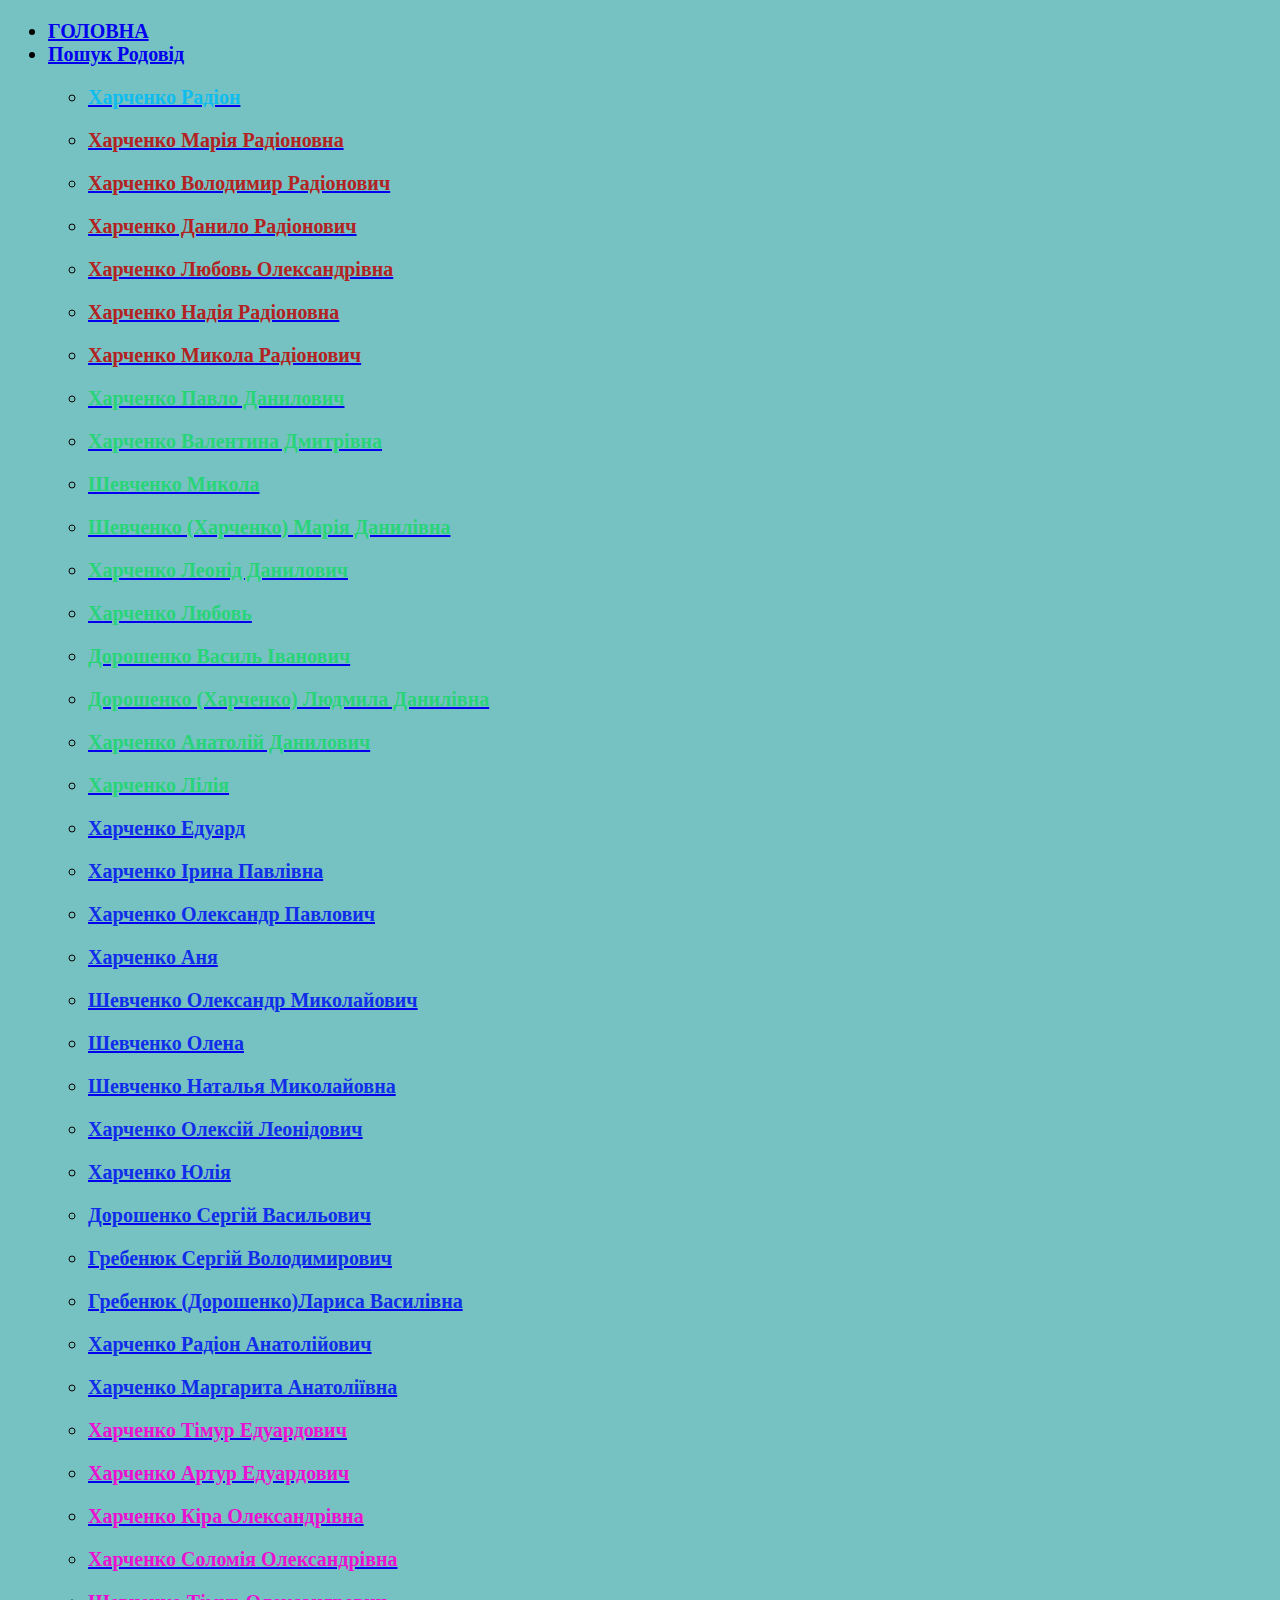
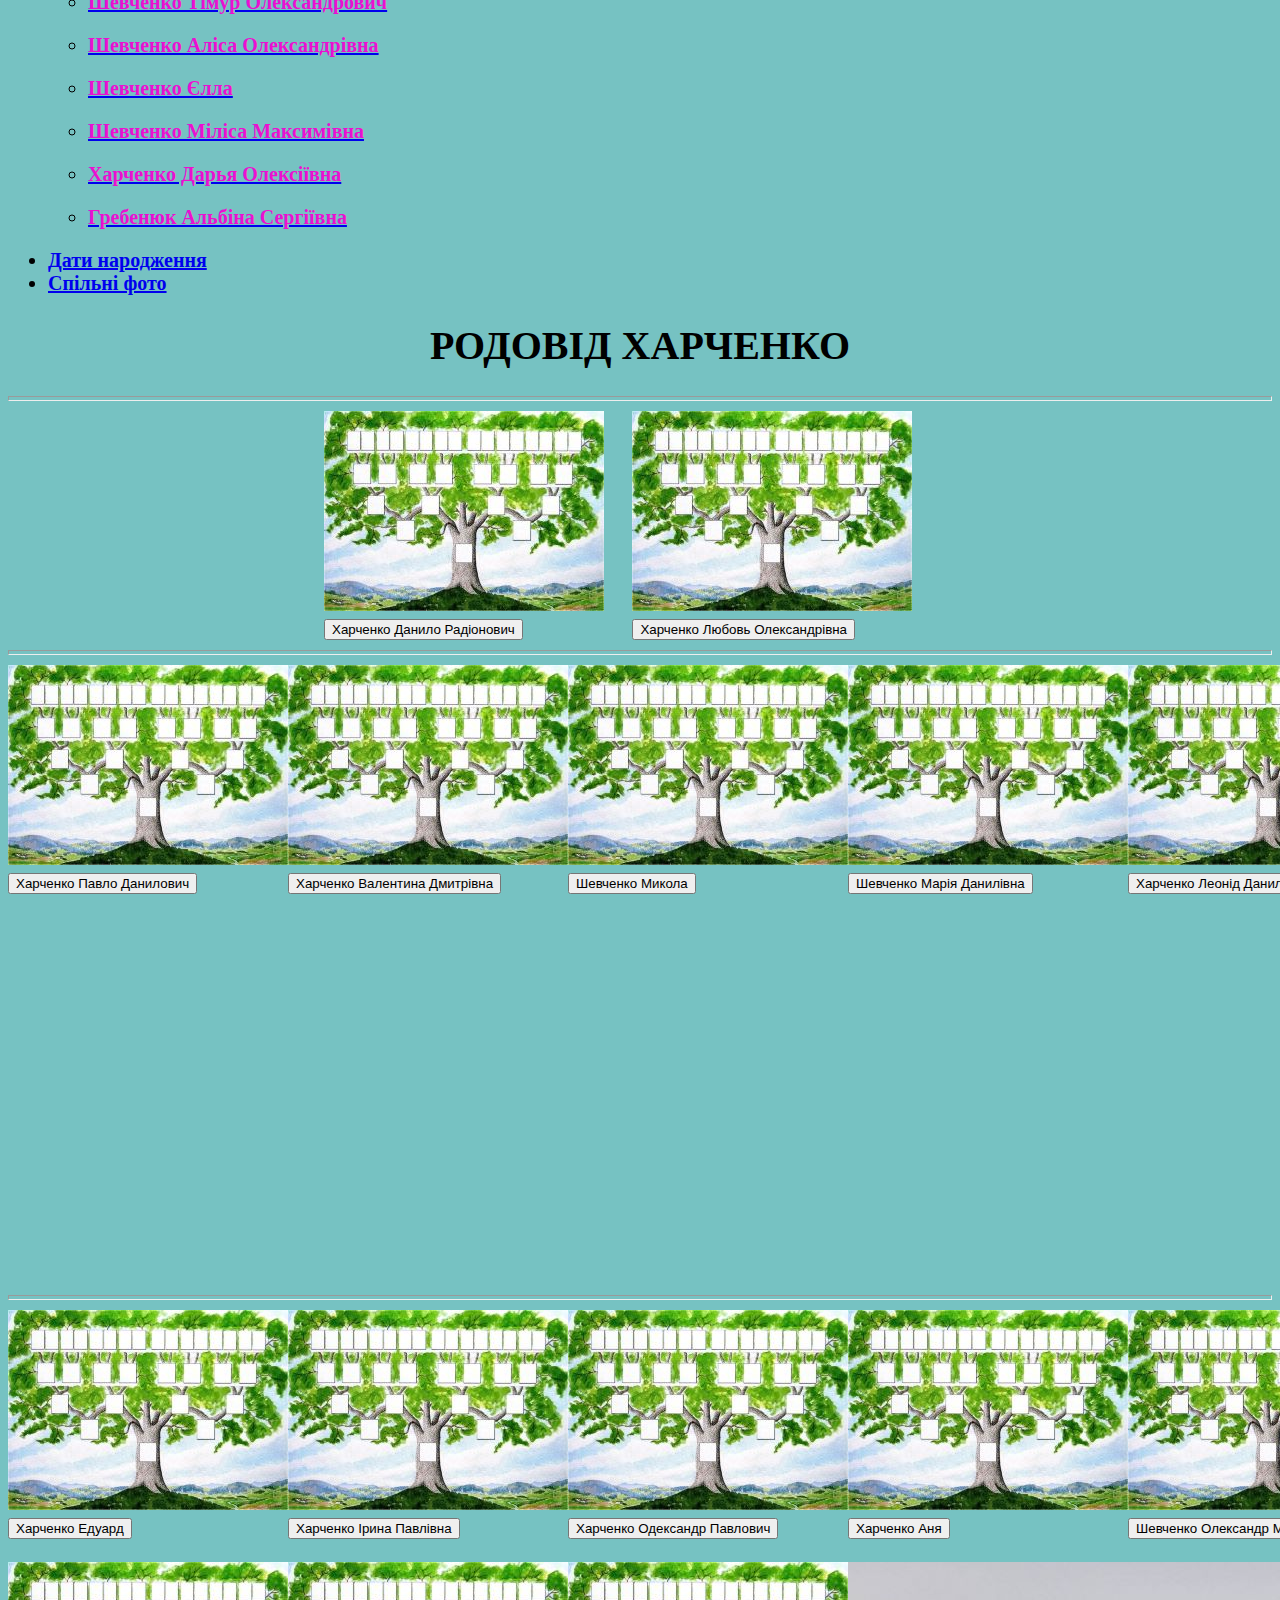
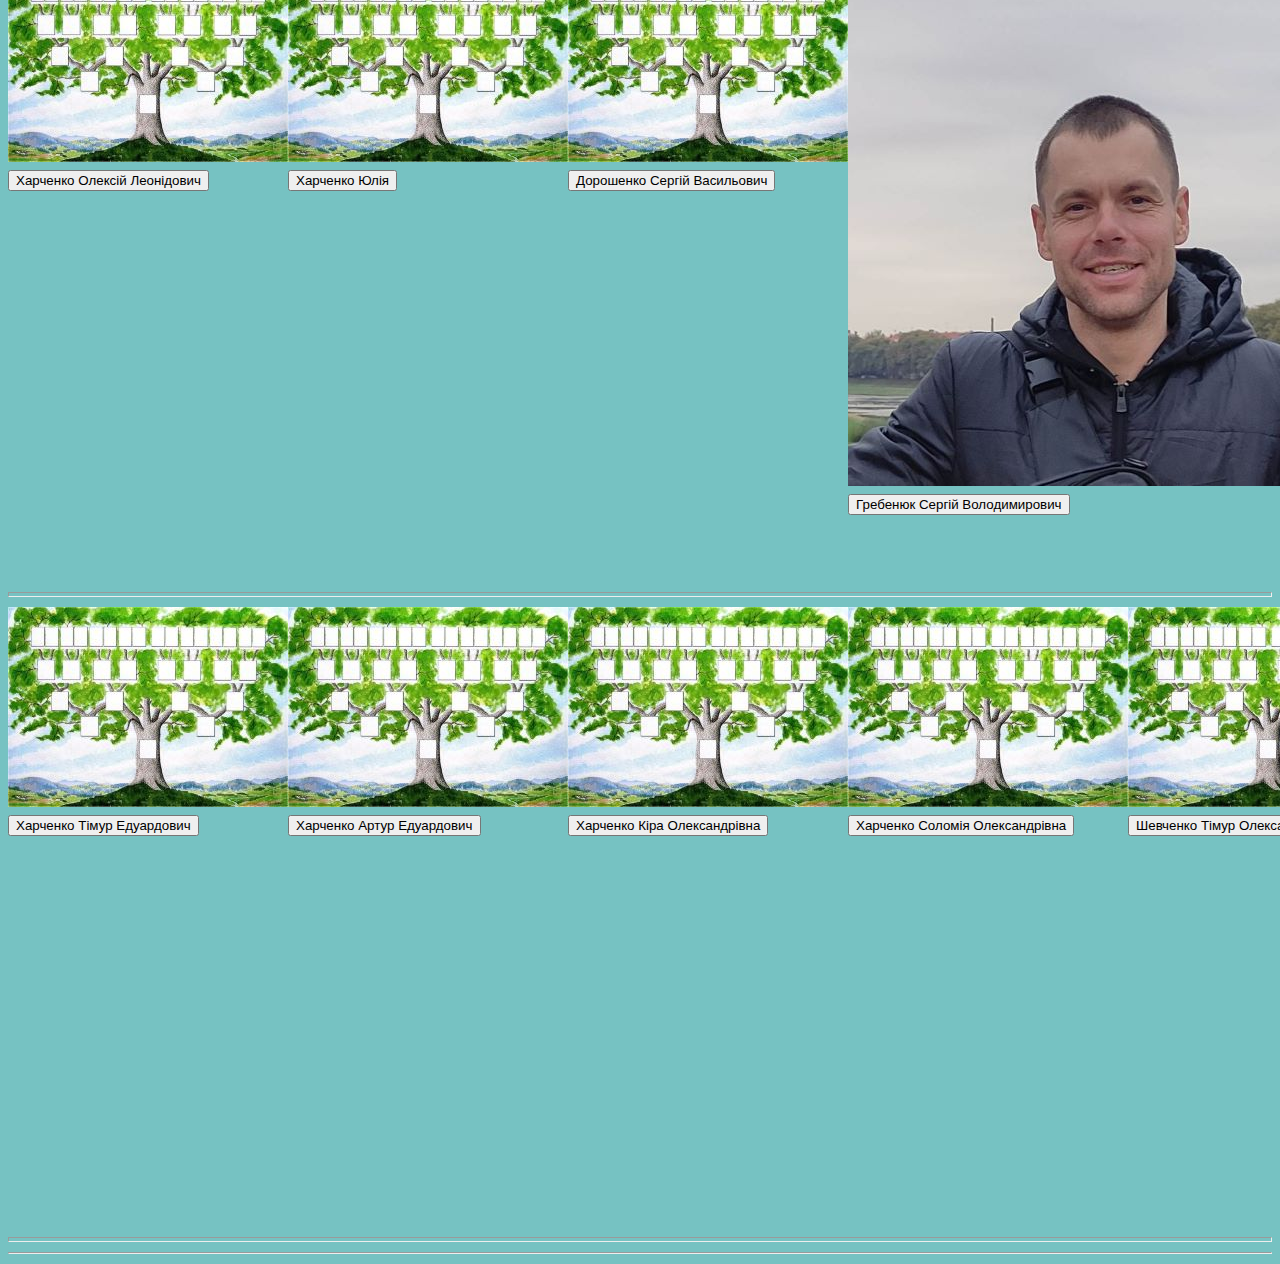
<file: index.html>
<!DOCTYPE html>
<html lang="ua">
  <head>
    <meta charset="UTF-8" />
    <meta http-equiv="X-UA-Compatible" content="IE=edge" />
    <meta name="viewport" content="width=device-width, initial-scale=1.0" />
    <title>Дати народження</title>
    <link
      href="https://cdn.jsdelivr.net/npm/bootstrap@5.0.2/dist/css/bootstrap.min.css"
      rel="stylesheet"
      integrity="sha384-EVSTQN3/azprG1Anm3QDgpJLIm9Nao0Yz1ztcQTwFspd3yD65VohhpuuCOmLASjC"
      crossorigin="anonymous"
    />
    <script
      src="https://cdn.jsdelivr.net/npm/bootstrap@5.0.2/dist/js/bootstrap.bundle.min.js"
      integrity="sha384-MrcW6ZMFYlzcLA8Nl+NtUVF0sA7MsXsP1UyJoMp4YLEuNSfAP+JcXn/tWtIaxVXM"
      crossorigin="anonymous"
    ></script>
    <link href="styles.css" rel="stylesheet" />
  </head>
  <body>
    <ul class="nav nav-tabs bg-dark">
      <li class="nav-item">
        <a class="nav-link active" aria-current="page" href="index.html"
          >ГОЛОВНА</a
        >
      </li>
      <li class="nav-item dropdown">
        <a
          class="nav-link dropdown-toggle"
          data-bs-toggle="dropdown"
          href="#"
          role="button"
          aria-expanded="false"
          >Пошук Родовід
        </a>
        <ul class="dropdown-menu">
          <li>
            <a class="dropdown-item" href="xr.html"
              ><p style="color: rgb(14, 189, 238)">
                <strong> Харченко Радіон </strong>
              </p>
            </a>
          </li>
          <li>
            <a class="dropdown-item" href="#"
              ><p style="color: firebrick">
                <strong>Харченко Марія Радіоновна</strong>
              </p></a
            >
          </li>
          <li>
            <a class="dropdown-item" href="#"
              ><p style="color: firebrick">
                <strong>Харченко Володимир Радіонович</strong>
              </p>
            </a>
          </li>
          <li>
            <a class="dropdown-item" href="1xdr.html"
              ><p style="color: firebrick">
                <strong>Харченко Данило Радіонович</strong>
              </p></a
            >
          </li>
          <li>
            <a class="dropdown-item" href="1xlo.html"
              ><p style="color: firebrick">
                <strong>Харченко Любовь Олександрівна</strong>
              </p></a
            >
          </li>
          <li>
            <a class="dropdown-item" href="#"
              ><p style="color: firebrick">
                <strong>Харченко Надія Радіоновна</strong>
              </p></a
            >
          </li>
          <li>
            <a class="dropdown-item" href="#"
              ><p style="color: firebrick">
                <strong>Харченко Микола Радіонович</strong>
              </p></a
            >
          </li>
          <li>
            <a class="dropdown-item" href="2xpd.html"
              ><p style="color: rgb(41, 212, 121)">
                <strong>Харченко Павло Данилович</strong>
              </p></a
            >
          </li>
          <li>
            <a class="dropdown-item" href="2xvd.html"
              ><p style="color: rgb(41, 212, 121)">
                <strong>Харченко Валентина Дмитрівна </strong>
              </p></a
            >
          </li>
          <li>
            <a class="dropdown-item" href="2shm.html"
              ><p style="color: rgb(41, 212, 121)">
                <strong>Шевченко Микола</strong>
              </p></a
            >
          </li>
          <li>
            <a class="dropdown-item" href="2shmd.html"
              ><p style="color: rgb(41, 212, 121)">
                <strong> Шевченко (Харченко) Марія Данилівна</strong>
              </p></a
            >
          </li>
          <li>
            <a class="dropdown-item" href="2xleod.html"
              ><p style="color: rgb(41, 212, 121)">
                <strong>Харченко Леонід Данилович</strong>
              </p></a
            >
          </li>
          <li>
            <a class="dropdown-item" href="2xl.html"
              ><p style="color: rgb(41, 212, 121)">
                <strong>Харченко Любовь </strong>
              </p></a
            >
          </li>
          <li>
            <a class="dropdown-item" href="2dvi.html"
              ><p style="color: rgb(41, 212, 121)">
                <strong>Дорошенко Василь Іванович</strong>
              </p></a
            >
          </li>
          <li>
            <a class="dropdown-item" href="2dld.html"
              ><p style="color: rgb(41, 212, 121)">
                <strong>Дорошенко (Харченко) Людмила Данилівна</strong>
              </p></a
            >
          </li>
          <li>
            <a class="dropdown-item" href="2xad.html"
              ><p style="color: rgb(41, 212, 121)">
                <strong>Харченко Анатолій Данилович</strong>
              </p></a
            >
          </li>
          <li>
            <a class="dropdown-item" href="2xlxa.html"
              ><p style="color: rgb(41, 212, 121)">
                <strong>Харченко Лілія</strong>
              </p></a
            >
          </li>
          <li>
            <a class="dropdown-item" href="3xexi.html"
              ><p style="color: rgb(16, 45, 234)">
                <strong>Харченко Едуард </strong>
              </p></a
            >
          </li>
          <li>
            <a class="dropdown-item" href="3xip.html"
              ><p style="color: rgb(16, 45, 234)">
                <strong>Харченко Ірина Павлівна</strong>
              </p></a
            >
          </li>
          <li>
            <a class="dropdown-item" href="3xop.html"
              ><p style="color: rgb(16, 45, 234)">
                <strong>Харченко Олександр Павлович</strong>
              </p></a
            >
          </li>
          <li>
            <a class="dropdown-item" href="3xaxo.html"
              ><p style="color: rgb(16, 45, 234)">
                <strong>Харченко Аня</strong>
              </p></a
            >
          </li>
          <li>
            <a class="dropdown-item" href="3shom.html"
              ><p style="color: rgb(16, 45, 234)">
                <strong>Шевченко Олександр Миколайович</strong>
              </p></a
            >
          </li>
          <li>
            <a class="dropdown-item" href="3shosho.html"
              ><p style="color: rgb(16, 45, 234)">
                <strong>Шевченко Олена </strong>
              </p></a
            >
          </li>
          <li>
            <a class="dropdown-item" href="3shnm.html"
              ><p style="color: rgb(16, 45, 234)">
                <strong>Шевченко Наталья Миколайовна </strong>
              </p></a
            >
          </li>
          <li>
            <a class="dropdown-item" href="3xol.html"
              ><p style="color: rgb(16, 45, 234)">
                <strong>Харченко Олексій Леонідович</strong>
              </p></a
            >
          </li>
          <li>
            <a class="dropdown-item" href="3xyxo/"
              ><p style="color: rgb(16, 45, 234)">
                <strong>Харченко Юлія</strong>
              </p></a
            >
          </li>
          <li>
            <a class="dropdown-item" href="3dsv.html"
              ><p style="color: rgb(16, 45, 234)">
                <strong>Дорошенко Сергій Васильович</strong>
              </p></a
            >
          </li>
          <li>
            <a class="dropdown-item" href="3Gsv.html"
              ><p style="color: rgb(16, 45, 234)">
                <strong>Гребенюк Сергій Володимирович </strong>
              </p></a
            >
          </li>
          <li>
            <a class="dropdown-item" href="3Glv.html"
              ><p style="color: rgb(16, 45, 234)">
                <strong>Гребенюк (Дорошенко)Лариса Василівна</strong>
              </p></a
            >
          </li>
          <li>
            <a class="dropdown-item" href="3xra.html"
              ><p style="color: rgb(16, 45, 234)">
                <strong> Харченко Радіон Анатолійович</strong>
              </p></a
            >
          </li>
          <li>
            <a class="dropdown-item" href="xmarga.html"
              ><p style="color: rgb(16, 45, 234)">
                <strong>Харченко Маргарита Анатоліївна</strong>
              </p></a
            >
          </li>
          <li>
            <a class="dropdown-item" href="4xtxi.html"
              ><p style="color: rgb(234, 16, 209)">
                <strong>Харченко Тімур Едуардович</strong>
              </p></a
            >
          </li>
          <li>
            <a class="dropdown-item" href="4xaxi.html"
              ><p style="color: rgb(234, 16, 209)">
                <strong>Харченко Артур Едуардович</strong>
              </p></a
            >
          </li>
          <li>
            <a class="dropdown-item" href="4xko.html"
              ><p style="color: rgb(234, 16, 209)">
                <strong>Харченко Кіра Олександрівна</strong>
              </p></a
            >
          </li>
          <li>
            <a class="dropdown-item" href="4xco.html"
              ><p style="color: rgb(234, 16, 209)">
                <strong>Харченко Соломія Олександрівна</strong>
              </p></a
            >
          </li>
          <li>
            <a class="dropdown-item" href="4shto.html"
              ><p style="color: rgb(234, 16, 209)">
                <strong>Шевченко Тімур Олександрович</strong>
              </p></a
            >
          </li>
          <li>
            <a class="dropdown-item" href="4shao.html"
              ><p style="color: rgb(234, 16, 209)">
                <strong>Шевченко Аліса Олександрівна</strong>
              </p></a
            >
          </li>
          <li>
            <a class="dropdown-item" href="4she.html"
              ><p style="color: rgb(234, 16, 209)">
                <strong>Шевченко Єлла</strong>
              </p>
            </a>
          </li>
          <li>
            <a class="dropdown-item" href="4shmm.html"
              ><p style="color: rgb(234, 16, 209)">
                <strong>Шевченко Міліса Максимівна</strong>
              </p></a
            >
          </li>
          <li>
            <a class="dropdown-item" href="4xdo.html"
              ><p style="color: rgb(234, 16, 209)">
                <strong>Харченко Дарья Олексіївна</strong>
              </p>
            </a>
          </li>
          <li>
            <a class="dropdown-item" href="4Gas.html"
              ><p style="color: rgb(234, 16, 209)">
                <strong>Гребенюк Альбіна Сергіївна</strong>
              </p></a
            >
          </li>
        </ul>
      </li>
      <li class="nav-item">
        <a class="nav-link" href="dni.html">Дати народження</a>
      </li>

      <li class="nav-item">
        <a class="nav-link" href="sf.html">Спільні фото</a>
      </li>
    </ul>
    <div class="container my-3">
      <h1>РОДОВІД ХАРЧЕНКО</h1>

      <hr size="5px" />

      <div class="cont">
        <div class="c1">
          <img
            src="1.jpg"
            class="img-thumbnail"
            alt="Харченко Данило Радіонович"
          /><a href="1xdr.html">
            <button type="button" class="btn btn-dark">
              Харченко Данило Радіонович
            </button></a
          >
        </div>
        <div class="c1">
          <img
            src="1.jpg"
            class="img-thumbnail"
            alt="Харченко Любовь Олександрівна"
          /><a href="1xlo.html">
            <button type="button" class="btn btn-dark">
              Харченко Любовь Олександрівна
            </button></a
          >
        </div>
      </div>

      <hr size="5px" />

      <div class="cont1">
        <div class="c1">
          <img
            src="1.jpg"
            class="img-thumbnail"
            alt="Харченко Павло Данилович"
          />
          <a href="2xpd.html"
            ><button type="button" class="btn btn-dark">
              Харченко Павло Данилович
            </button></a
          >
        </div>
        <div class="c1">
          <img
            src="1.jpg"
            class="img-thumbnail"
            alt="Харченко Валентина Дмитрівна"
          />
          <a href="2xvd.html">
            <button type="button" class="btn btn-dark">
              Харченко Валентина Дмитрівна
            </button></a
          >
        </div>
        <div class="c1">
          <img src="1.jpg" class="img-thumbnail" alt="Шевченко Микола" />
          <a href="2shm.html">
            <button type="button" class="btn btn-dark">
              Шевченко Микола
            </button></a
          >
        </div>
        <div class="c1">
          <img
            src="1.jpg"
            class="img-thumbnail"
            alt="Шевченко Марія Данилівна"
          />
          <a href="2shmd.html">
            <button type="button" class="btn btn-dark">
              Шевченко Марія Данилівна
            </button></a
          >
        </div>
        <div class="c1">
          <img
            src="1.jpg"
            class="img-thumbnail"
            alt="Харченко Леонід Данилович"
          /><a href="2xleod.html">
            <button type="button" class="btn btn-dark">
              Харченко Леонід Данилович
            </button></a
          >
        </div>
        <div class="c1">
          <img src="1.jpg" class="img-thumbnail" alt="Харченко Любовь" /><a
            href="/2xl.html"
          ></a>
          <button type="button" class="btn btn-dark">Харченко Любовь</button>
        </div>
        <div class="c1">
          <img
            src="1.jpg"
            class="img-thumbnail"
            alt="Дорошенко Василь Іванович"
          /><a href="2dvi.html">
            <button type="button" class="btn btn-dark">
              Дорошенко Василь Іванович
            </button></a
          >
        </div>
        <div class="c1">
          <img
            src="2dld1.jpg"
            class="img-thumbnail"
            alt="Дорошенко Людмила Данилівна"
          />
          <a href="2dld.html"
            ><button type="button" class="btn btn-dark">
              Дорошенко Людмила Данилівна
            </button></a
          >
        </div>
        <div class="c1">
          <img
            src="1.jpg"
            class="img-thumbnail"
            alt="Харченко Анатолій Данилович"
          /><a href="2xad.html">
            <button type="button" class="btn btn-dark">
              Харченко Анатолій Данилович
            </button></a
          >
        </div>
        <div class="c1">
          <img src="1.jpg" class="img-thumbnail" alt="Харченко Лілія" /><a
            href="2xlxa.html"
          >
            <button type="button" class="btn btn-dark">
              Харченко Лілія
            </button></a
          >
        </div>
      </div>

      <hr size="5px" />

      <div class="cont2">
        <div class="c1">
          <img src="1.jpg" class="img-thumbnail" alt="Харченко Едуард" />
          <a href="3xexi.html"
            ><button type="button" class="btn btn-dark">
              Харченко Едуард
            </button></a
          >
        </div>
        <div class="c1">
          <img
            src="1.jpg"
            class="img-thumbnail"
            alt="Харченко Ірина Павлівна"
          />
          <a href="3xip.html">
            <button type="button" class="btn btn-dark">
              Харченко Ірина Павлівна
            </button></a
          >
        </div>

        <div class="c1">
          <img
            src="1.jpg"
            class="img-thumbnail"
            alt="Харченко Одександр Павлович"
          /><a href="3xop.html">
            <button type="button" class="btn btn-dark">
              Харченко Одександр Павлович
            </button></a
          >
        </div>
        <div class="c1">
          <img src="1.jpg" class="img-thumbnail" alt="Харченко Аня" />
          <a href="3xaxo.html">
            <button type="button" class="btn btn-dark">Харченко Аня</button></a
          >
        </div>
        <div class="c1">
          <img
            src="1.jpg"
            class="img-thumbnail"
            alt="Шевченко Олександр Миколайович"
          /><a href="3shom.html">
            <button type="button" class="btn btn-dark">
              Шевченко Олександр Миколайович
            </button></a
          >
        </div>
        <div class="c1">
          <img src="1.jpg" class="img-thumbnail" alt="Шевченко Олена" /><a
            href="3shosho.html"
          >
            <button type="button" class="btn btn-dark">
              Шевченко Олена
            </button></a
          >
        </div>
        <div class="c1">
          <img
            src="1.jpg"
            class="img-thumbnail"
            alt="Шевченко Наталья Миколаївна"
          /><a href="3shnm.html">
            <button type="button" class="btn btn-dark">
              Карташова Наталья Миколаївна
            </button></a
          >
        </div>
      </div>

      <br />

      <div class="cont2">
        <div class="c1">
          <img
            src="1.jpg"
            class="img-thumbnail"
            alt="Харченко Олексій Леонідович"
          /><a href="3xol.html">
            <button type="button" class="btn btn-dark">
              Харченко Олексій Леонідович
            </button></a
          >
        </div>
        <div class="c1">
          <img src="1.jpg" class="img-thumbnail" alt="Харченко Юлія" /><a
            href="3xyxo.html"
          >
            <button type="button" class="btn btn-dark">Харченко Юлія</button></a
          >
        </div>

        <div class="c1">
          <img
            src="1.jpg"
            class="img-thumbnail"
            alt="Дорошенко Сергій Васильович"
          /><a href="3dsv.html">
            <button type="button" class="btn btn-dark">
              Дорошенко Сергій Васильович
            </button></a
          >
        </div>
        <div class="c1">
          <img
            src="3Gsv1.jpg"
            class="img-thumbnail"
            alt="Гребенюк Сергій Володимирович"
          /><a href="3Gsv.html">
            <button type="button" class="btn btn-dark">
              Гребенюк Сергій Володимирович
            </button></a
          >
        </div>
        <div class="c1">
          <img
            src="3Glv1.jpg"
            class="img-thumbnail"
            alt="Гребенюк Лариса Василівна"
          /><a href="3Glv.html">
            <button type="button" class="btn btn-dark">
              Гребенюк Лариса Василівна
            </button></a
          >
        </div>
        <div class="c1">
          <img
            src="1.jpg"
            class="img-thumbnail"
            alt="Харченко Радіон Анатолійович"
          /><a href="3xra.html">
            <button type="button" class="btn btn-dark">
              Харченко Радіон Анатолійович
            </button></a
          >
        </div>
        <div class="c1">
          <img
            src="1.jpg"
            class="img-thumbnail"
            alt="Харченко Маргарита Анатоліївна"
          /><a href="3xmarga.html">
            <button type="button" class="btn btn-dark">
              Харченко Маргарита Анатоліївна
            </button></a
          >
        </div>
      </div>

      <hr size="5px" />

      <div class="cont1">
        <div class="c1">
          <img
            src="1.jpg"
            class="img-thumbnail"
            alt="Харченко Тімур Едуардович"
          /><a href="4xtxi.html">
            <button type="button" class="btn btn-dark">
              Харченко Тімур Едуардович
            </button></a
          >
        </div>
        <div class="c1">
          <img
            src="1.jpg"
            class="img-thumbnail"
            alt="Харченко Артур Едуардович"
          /><a href="4xaxi.html">
            <button type="button" class="btn btn-dark">
              Харченко Артур Едуардович
            </button></a
          >
        </div>
        <div class="c1">
          <img
            src="1.jpg"
            class="img-thumbnail"
            alt="Харченко Кіра Олександрівна"
          /><a href="4xko.html">
            <button type="button" class="btn btn-dark">
              Харченко Кіра Олександрівна
            </button></a
          >
        </div>
        <div class="c1">
          <img
            src="1.jpg"
            class="img-thumbnail"
            alt="Харченко Соломія Олександрівна"
          /><a href="4xco.html">
            <button type="button" class="btn btn-dark">
              Харченко Соломія Олександрівна
            </button></a
          >
        </div>
        <div class="c1">
          <img
            src="1.jpg"
            class="img-thumbnail"
            alt="Шевченко Тімур Олександрович"
          /><a href="4shto.html">
            <button type="button" class="btn btn-dark">
              Шевченко Тімур Олександрович
            </button></a
          >
        </div>
        <div class="c1">
          <img
            src="1.jpg"
            class="img-thumbnail"
            alt="Шевченко Аліса Олександрівна"
          /><a href="4shao.html">
            <button type="button" class="btn btn-dark">
              Шевченко Аліса Олександрівна
            </button></a
          >
        </div>
        <div class="c1">
          <img src="1.jpg" class="img-thumbnail" alt=" Шевченко Елла" />
          <a href="4she.html">
            <button type="button" class="btn btn-dark">Шевченко Елла</button></a
          >
        </div>
        <div class="c1">
          <img
            src="1.jpg"
            class="img-thumbnail"
            alt="Карташова Міліса Максимівна"
          /><a href="4shmm.html">
            <button type="button" class="btn btn-dark">
              Карташова Міліса Максимівна
            </button></a
          >
        </div>
        <div class="c1">
          <img src="1.jpg" class="img-thumbnail" alt="Харченко Дарья" /><a
            href="4xdo.html"
          >
            <button type="button" class="btn btn-dark">
              Харченко Дарья
            </button></a
          >
        </div>
        <div class="c1">
          <img
            src="4Gas.jpg"
            class="img-thumbnail"
            alt="Гребенюк Альбіна Сергіївна"
          /><a href="4Gas.html">
            <button type="button" class="btn btn-dark">
              Гребенюк Альбіна Сергіївна
            </button></a
          >
        </div>
      </div>
    </div>

    <hr size="5px" />
    <hr />
  </body>
</html>
</file>
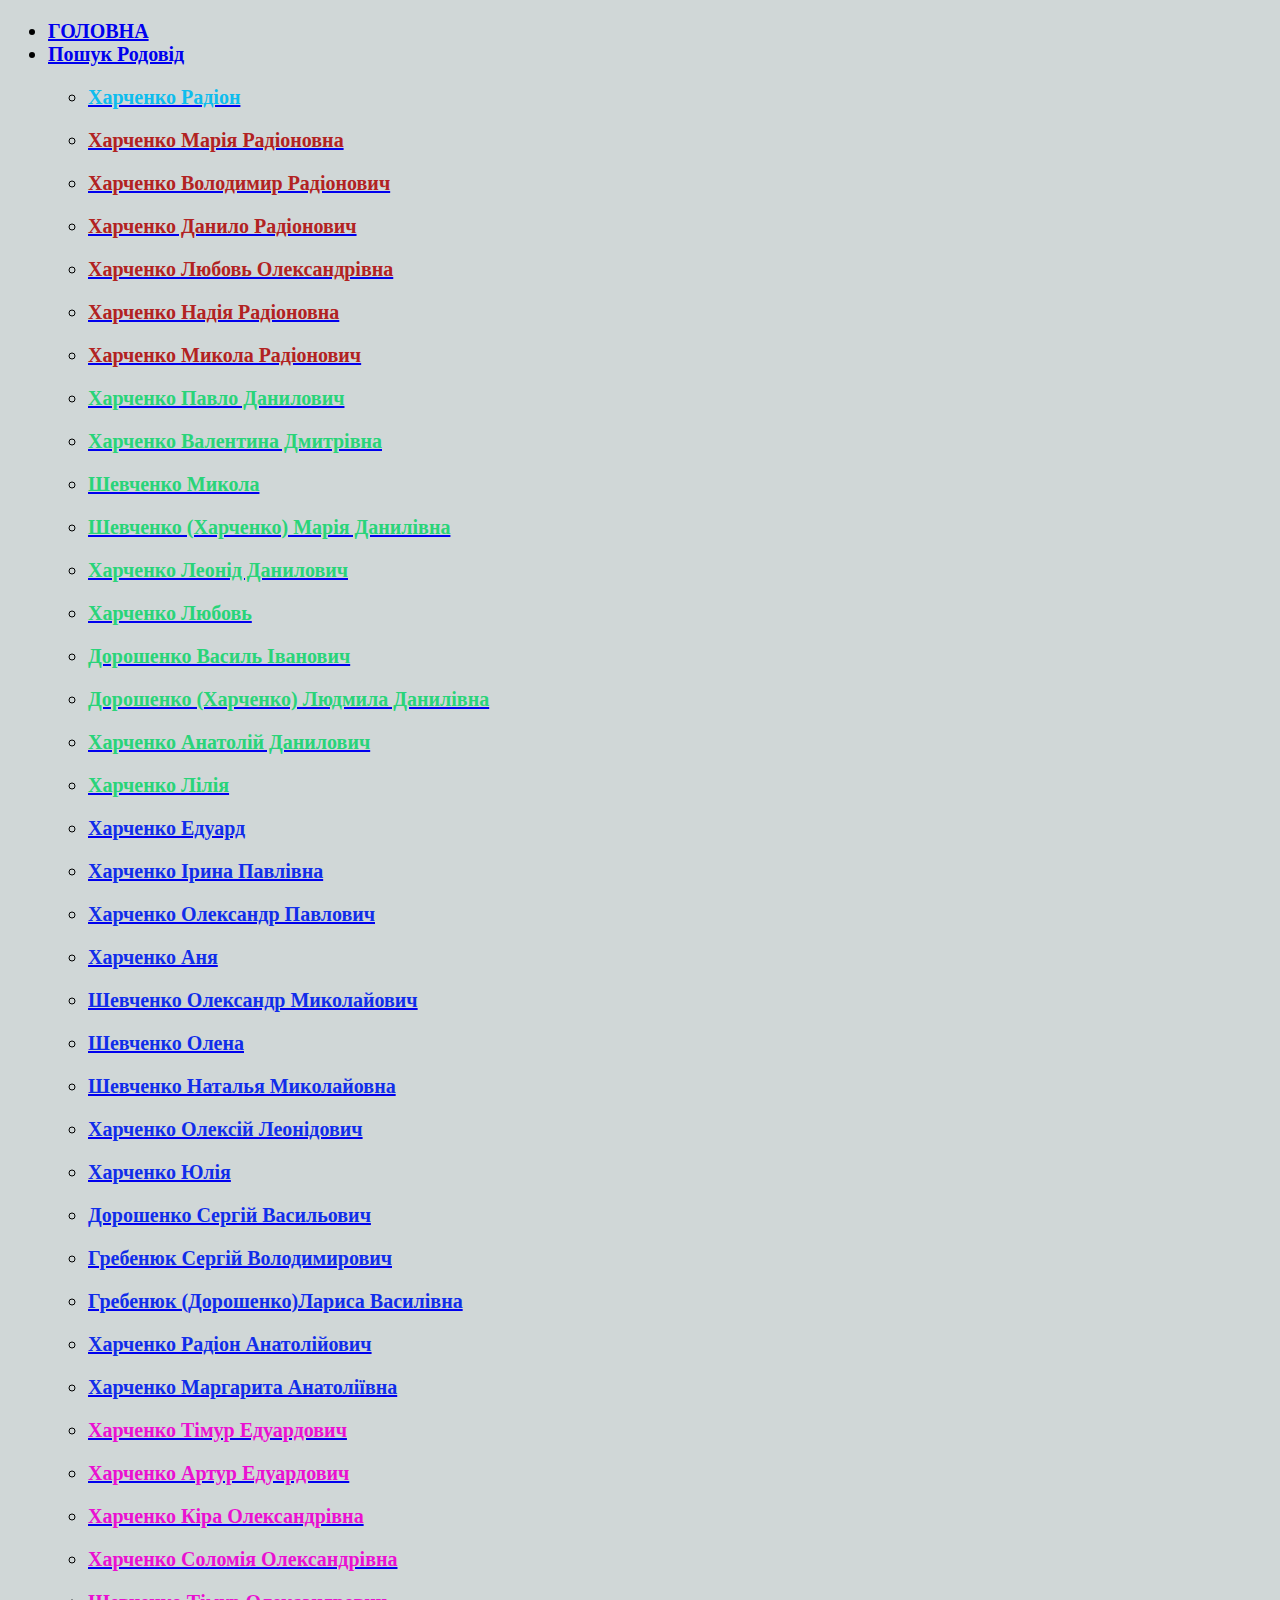
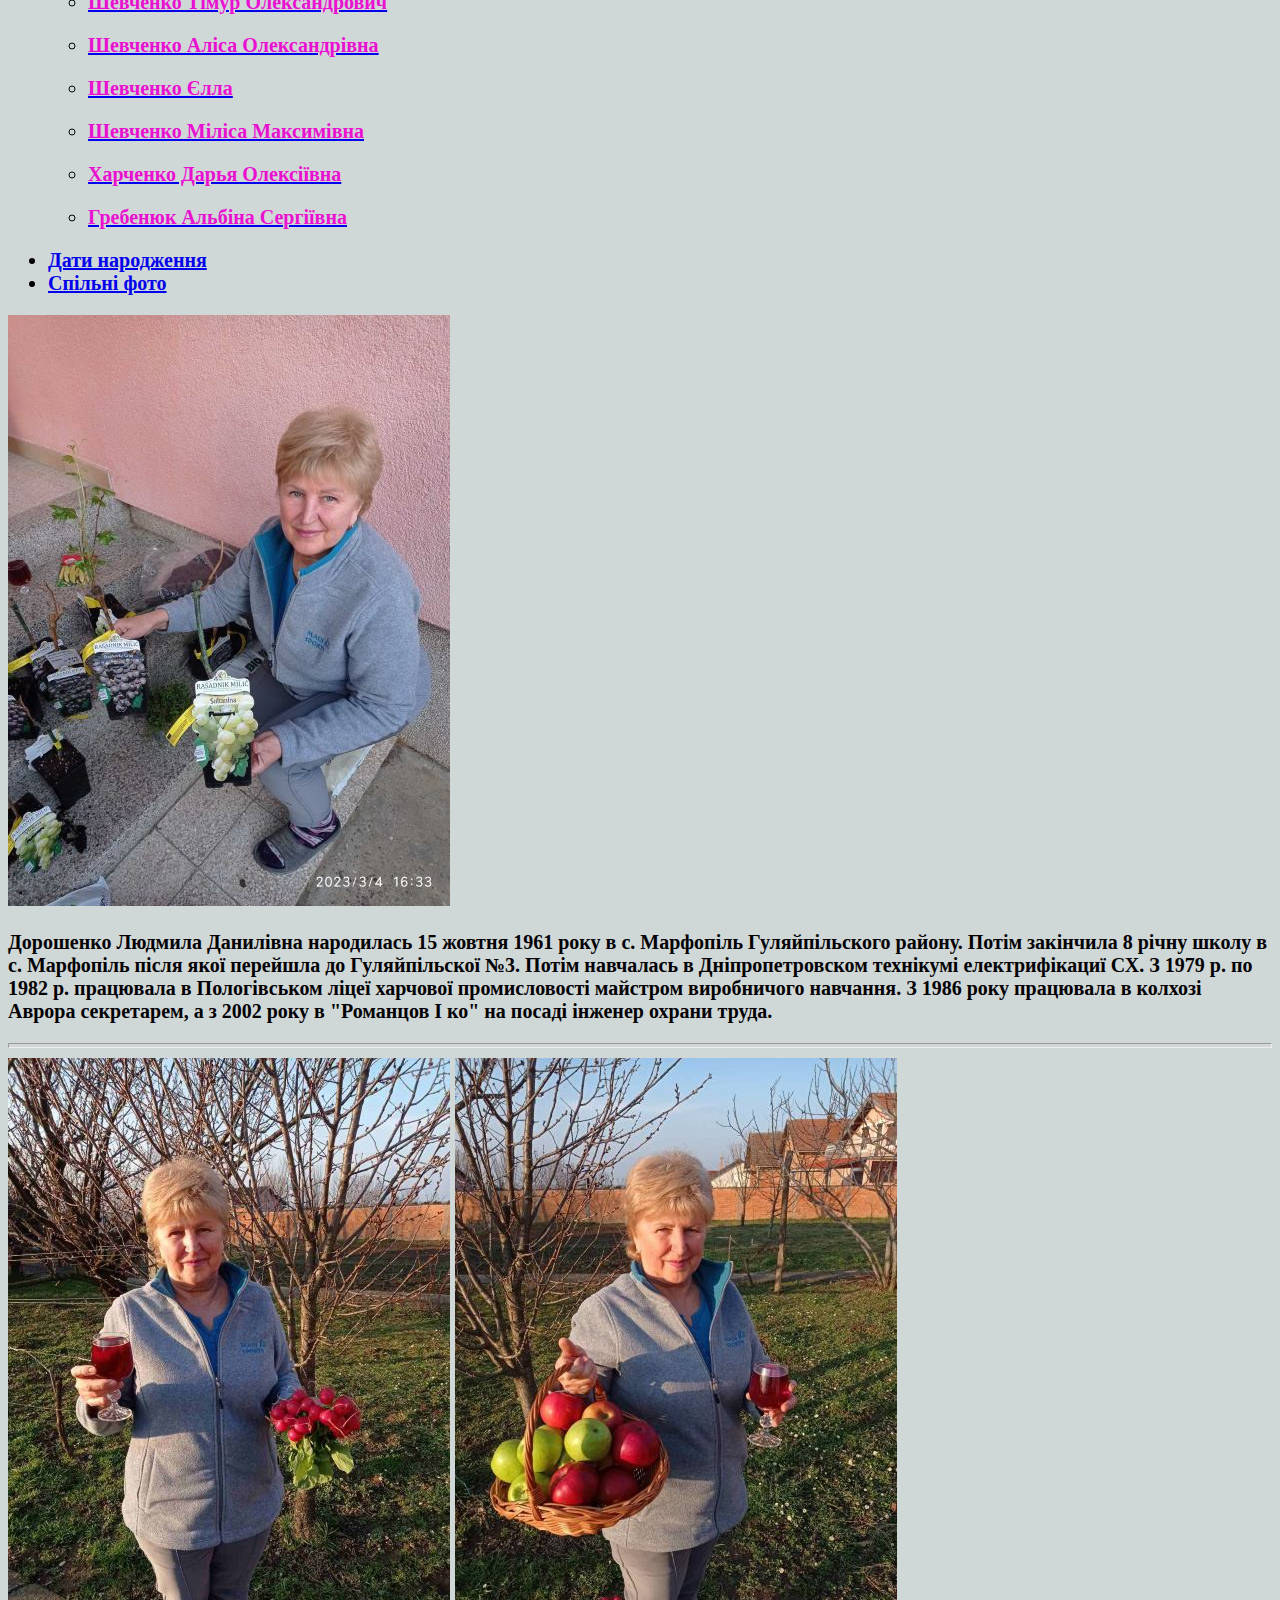
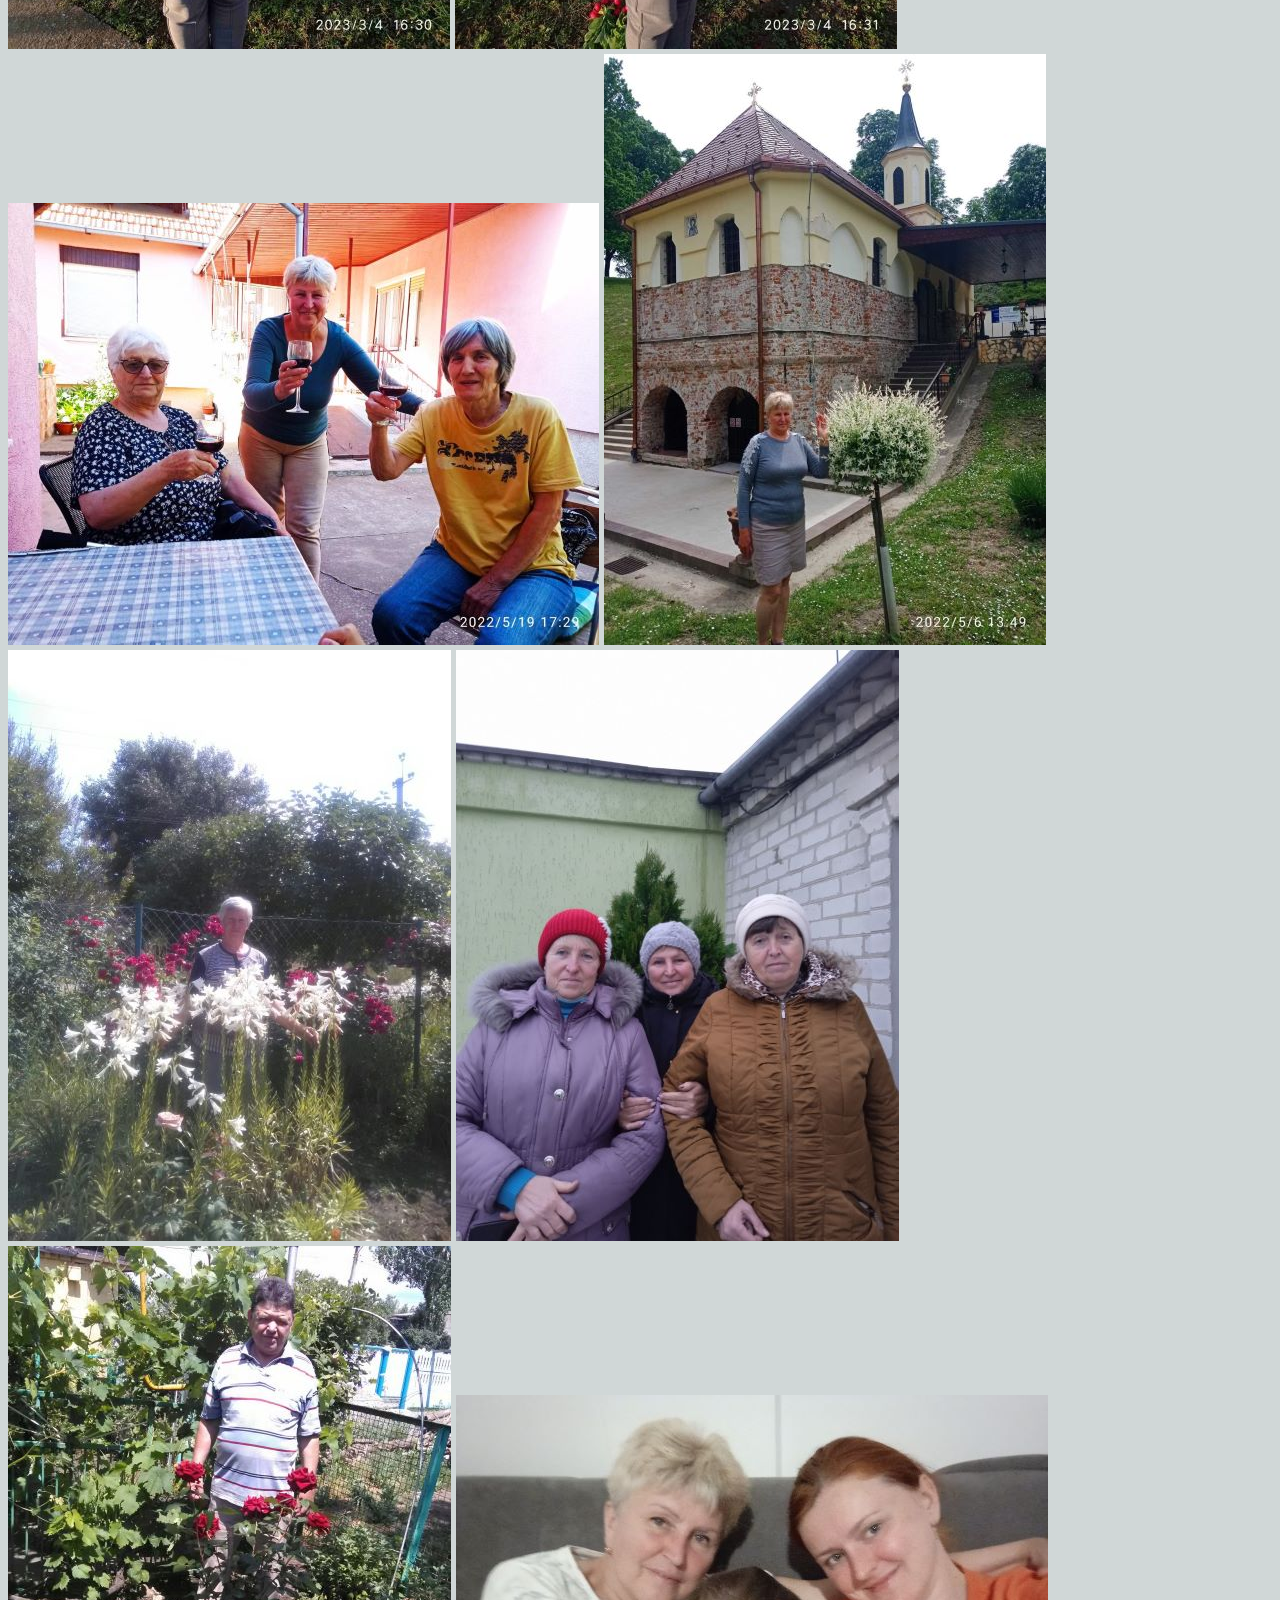
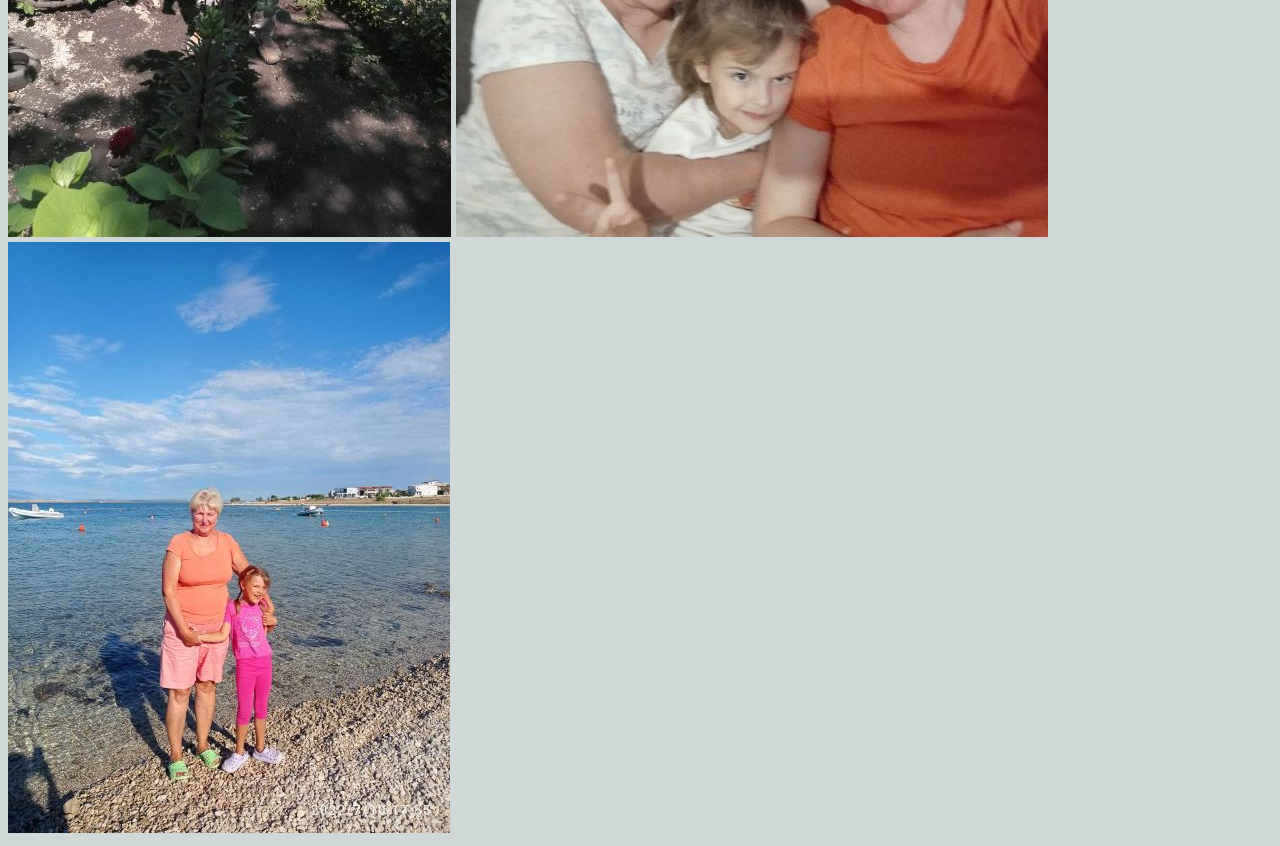
<file: 2dld.html>
<!DOCTYPE html>
<html lang="ua">
  <head>
    <meta charset="UTF-8" />
    <meta http-equiv="X-UA-Compatible" content="IE=edge" />
    <meta name="viewport" content="width=device-width, initial-scale=1.0" />
    <title>Дорошенко Людмила Данилівна</title>
    <link
      href="https://cdn.jsdelivr.net/npm/bootstrap@5.0.2/dist/css/bootstrap.min.css"
      rel="stylesheet"
      integrity="sha384-EVSTQN3/azprG1Anm3QDgpJLIm9Nao0Yz1ztcQTwFspd3yD65VohhpuuCOmLASjC"
      crossorigin="anonymous"
    />
    <script
      src="https://cdn.jsdelivr.net/npm/bootstrap@5.0.2/dist/js/bootstrap.bundle.min.js"
      integrity="sha384-MrcW6ZMFYlzcLA8Nl+NtUVF0sA7MsXsP1UyJoMp4YLEuNSfAP+JcXn/tWtIaxVXM"
      crossorigin="anonymous"
    ></script>
    <style>
      body {
        background-color: rgb(208, 215, 215);
        font-size: 20px;
        font-weight: 600;
      }
    </style>
  </head>
  <body>
    <ul class="nav nav-tabs bg-dark">
      <li class="nav-item">
        <a class="nav-link" aria-current="page" href="index.html">ГОЛОВНА</a>
      </li>
      <li class="nav-item dropdown">
        <a
          class="nav-link active dropdown-toggle"
          data-bs-toggle="dropdown"
          href="#"
          role="button"
          aria-expanded="false"
          >Пошук Родовід
        </a>
        <ul class="dropdown-menu">
          <li>
            <a class="dropdown-item" href="xr.html"
              ><p style="color: rgb(14, 189, 238)">
                <strong> Харченко Радіон </strong>
              </p>
            </a>
          </li>
          <li>
            <a class="dropdown-item" href="#"
              ><p style="color: firebrick">
                <strong>Харченко Марія Радіоновна</strong>
              </p></a
            >
          </li>
          <li>
            <a class="dropdown-item" href="#"
              ><p style="color: firebrick">
                <strong>Харченко Володимир Радіонович</strong>
              </p>
            </a>
          </li>
          <li>
            <a class="dropdown-item" href="1xdr.html"
              ><p style="color: firebrick">
                <strong>Харченко Данило Радіонович</strong>
              </p></a
            >
          </li>
          <li>
            <a class="dropdown-item" href="1xlo.html"
              ><p style="color: firebrick">
                <strong>Харченко Любовь Олександрівна</strong>
              </p></a
            >
          </li>
          <li>
            <a class="dropdown-item" href="#"
              ><p style="color: firebrick">
                <strong>Харченко Надія Радіоновна</strong>
              </p></a
            >
          </li>
          <li>
            <a class="dropdown-item" href="#"
              ><p style="color: firebrick">
                <strong>Харченко Микола Радіонович</strong>
              </p></a
            >
          </li>
          <li>
            <a class="dropdown-item" href="2xpd.html"
              ><p style="color: rgb(41, 212, 121)">
                <strong>Харченко Павло Данилович</strong>
              </p></a
            >
          </li>
          <li>
            <a class="dropdown-item" href="2xvd.html"
              ><p style="color: rgb(41, 212, 121)">
                <strong>Харченко Валентина Дмитрівна </strong>
              </p></a
            >
          </li>
          <li>
            <a class="dropdown-item" href="2shm.html"
              ><p style="color: rgb(41, 212, 121)">
                <strong>Шевченко Микола</strong>
              </p></a
            >
          </li>
          <li>
            <a class="dropdown-item" href="2shmd.html"
              ><p style="color: rgb(41, 212, 121)">
                <strong> Шевченко (Харченко) Марія Данилівна</strong>
              </p></a
            >
          </li>
          <li>
            <a class="dropdown-item" href="2xleod.html"
              ><p style="color: rgb(41, 212, 121)">
                <strong>Харченко Леонід Данилович</strong>
              </p></a
            >
          </li>
          <li>
            <a class="dropdown-item" href="2xl.html"
              ><p style="color: rgb(41, 212, 121)">
                <strong>Харченко Любовь </strong>
              </p></a
            >
          </li>
          <li>
            <a class="dropdown-item" href="2dvi.html"
              ><p style="color: rgb(41, 212, 121)">
                <strong>Дорошенко Василь Іванович</strong>
              </p></a
            >
          </li>
          <li>
            <a class="dropdown-item" href="2dld.html"
              ><p style="color: rgb(41, 212, 121)">
                <strong>Дорошенко (Харченко) Людмила Данилівна</strong>
              </p></a
            >
          </li>
          <li>
            <a class="dropdown-item" href="2xad.html"
              ><p style="color: rgb(41, 212, 121)">
                <strong>Харченко Анатолій Данилович</strong>
              </p></a
            >
          </li>
          <li>
            <a class="dropdown-item" href="2xlxa.html"
              ><p style="color: rgb(41, 212, 121)">
                <strong>Харченко Лілія</strong>
              </p></a
            >
          </li>
          <li>
            <a class="dropdown-item" href="3xexi.html"
              ><p style="color: rgb(16, 45, 234)">
                <strong>Харченко Едуард </strong>
              </p></a
            >
          </li>
          <li>
            <a class="dropdown-item" href="3xip.html"
              ><p style="color: rgb(16, 45, 234)">
                <strong>Харченко Ірина Павлівна</strong>
              </p></a
            >
          </li>
          <li>
            <a class="dropdown-item" href="3xop.html"
              ><p style="color: rgb(16, 45, 234)">
                <strong>Харченко Олександр Павлович</strong>
              </p></a
            >
          </li>
          <li>
            <a class="dropdown-item" href="3xaxo.html"
              ><p style="color: rgb(16, 45, 234)">
                <strong>Харченко Аня</strong>
              </p></a
            >
          </li>
          <li>
            <a class="dropdown-item" href="3shom.html"
              ><p style="color: rgb(16, 45, 234)">
                <strong>Шевченко Олександр Миколайович</strong>
              </p></a
            >
          </li>
          <li>
            <a class="dropdown-item" href="3shosho.html"
              ><p style="color: rgb(16, 45, 234)">
                <strong>Шевченко Олена </strong>
              </p></a
            >
          </li>
          <li>
            <a class="dropdown-item" href="3shnm.html"
              ><p style="color: rgb(16, 45, 234)">
                <strong>Шевченко Наталья Миколайовна </strong>
              </p></a
            >
          </li>
          <li>
            <a class="dropdown-item" href="3xol.html"
              ><p style="color: rgb(16, 45, 234)">
                <strong>Харченко Олексій Леонідович</strong>
              </p></a
            >
          </li>
          <li>
            <a class="dropdown-item" href="3xyxo/"
              ><p style="color: rgb(16, 45, 234)">
                <strong>Харченко Юлія</strong>
              </p></a
            >
          </li>
          <li>
            <a class="dropdown-item" href="3dsv.html"
              ><p style="color: rgb(16, 45, 234)">
                <strong>Дорошенко Сергій Васильович</strong>
              </p></a
            >
          </li>
          <li>
            <a class="dropdown-item" href="3Gsv.html"
              ><p style="color: rgb(16, 45, 234)">
                <strong>Гребенюк Сергій Володимирович </strong>
              </p></a
            >
          </li>
          <li>
            <a class="dropdown-item" href="3Glv.html"
              ><p style="color: rgb(16, 45, 234)">
                <strong>Гребенюк (Дорошенко)Лариса Василівна</strong>
              </p></a
            >
          </li>
          <li>
            <a class="dropdown-item" href="3xra.html"
              ><p style="color: rgb(16, 45, 234)">
                <strong> Харченко Радіон Анатолійович</strong>
              </p></a
            >
          </li>
          <li>
            <a class="dropdown-item" href="xmarga.html"
              ><p style="color: rgb(16, 45, 234)">
                <strong>Харченко Маргарита Анатоліївна</strong>
              </p></a
            >
          </li>
          <li>
            <a class="dropdown-item" href="4xtxi.html"
              ><p style="color: rgb(234, 16, 209)">
                <strong>Харченко Тімур Едуардович</strong>
              </p></a
            >
          </li>
          <li>
            <a class="dropdown-item" href="4xaxi.html"
              ><p style="color: rgb(234, 16, 209)">
                <strong>Харченко Артур Едуардович</strong>
              </p></a
            >
          </li>
          <li>
            <a class="dropdown-item" href="4xko.html"
              ><p style="color: rgb(234, 16, 209)">
                <strong>Харченко Кіра Олександрівна</strong>
              </p></a
            >
          </li>
          <li>
            <a class="dropdown-item" href="4xco.html"
              ><p style="color: rgb(234, 16, 209)">
                <strong>Харченко Соломія Олександрівна</strong>
              </p></a
            >
          </li>
          <li>
            <a class="dropdown-item" href="4shto.html"
              ><p style="color: rgb(234, 16, 209)">
                <strong>Шевченко Тімур Олександрович</strong>
              </p></a
            >
          </li>
          <li>
            <a class="dropdown-item" href="4shao.html"
              ><p style="color: rgb(234, 16, 209)">
                <strong>Шевченко Аліса Олександрівна</strong>
              </p></a
            >
          </li>
          <li>
            <a class="dropdown-item" href="4she.html"
              ><p style="color: rgb(234, 16, 209)">
                <strong>Шевченко Єлла</strong>
              </p>
            </a>
          </li>
          <li>
            <a class="dropdown-item" href="4shmm.html"
              ><p style="color: rgb(234, 16, 209)">
                <strong>Шевченко Міліса Максимівна</strong>
              </p></a
            >
          </li>
          <li>
            <a class="dropdown-item" href="4xdo.html"
              ><p style="color: rgb(234, 16, 209)">
                <strong>Харченко Дарья Олексіївна</strong>
              </p>
            </a>
          </li>
          <li>
            <a class="dropdown-item" href="4Gas.html"
              ><p style="color: rgb(234, 16, 209)">
                <strong>Гребенюк Альбіна Сергіївна</strong>
              </p></a
            >
          </li>
        </ul>
      </li>
      <li class="nav-item">
        <a class="nav-link" href="dni.html">Дати народження</a>
      </li>

      <li class="nav-item">
        <a class="nav-link" href="sf.html">Спільні фото</a>
      </li>
    </ul>

    <div class="container my-3 mx-5">
      <div class="container text-center">
        <div class="row row-cols-1 row-cols-md-1 row-cols-lg-3">
          <div class="col">
            <img src="2dld.jpg" alt=" Дорошенко Людмила Данилівна" />
          </div>
          <div class="container my-5">
            <p>
              <b>Дорошенко Людмила Данилівна</b> народилась 15 жовтня 1961 року
              в с. Марфопіль Гуляйпільского району. Потім закінчила 8 річну
              школу в с. Марфопіль після якої перейшла до Гуляйпільскої №3.
              Потім навчалась в Дніпропетровском технікумі електрифікациї СХ. З
              1979 р. по 1982 р. працювала в Пологівськом ліцеї харчової
              промисловості майстром виробничого навчання. З 1986 року працювала
              в колхозі Аврора секретарем, а з 2002 року в "Романцов І ко" на
              посаді інженер охрани труда.
            </p>
          </div>
        </div>
      </div>

      <hr size="5px" />
      <div class="container my-5 text-center">
        <img src="2dld1.jpg" alt="Дорошенко Людмила Данилівна" />
        <img src="2dld2.jpg" alt="Дорошенко Людмила Данилівна" />
        <img src="2dld3.jpg" alt="Дорошенко Людмила Данилівна" />
        <img src="2dld4.jpg" alt="Дорошенко Людмила Данилівна" />
        <img src="2dld5.jpg" alt="Дорошенко Людмила Данилівна" />
        <img src="2dld6.jpg" alt="Дорошенко Людмила Данилівна" />
        <img src="2dld7.jpg" alt="Дорошенко Людмила Данилівна" />
        <img src="2dld8.jpg" alt="Дорошенко Людмила Данилівна" />
        <img src="2dld9.jpg" alt="Дорошенко Людмила Данилівна" />
      </div>
    </div>
  </body>
</html>
</file>
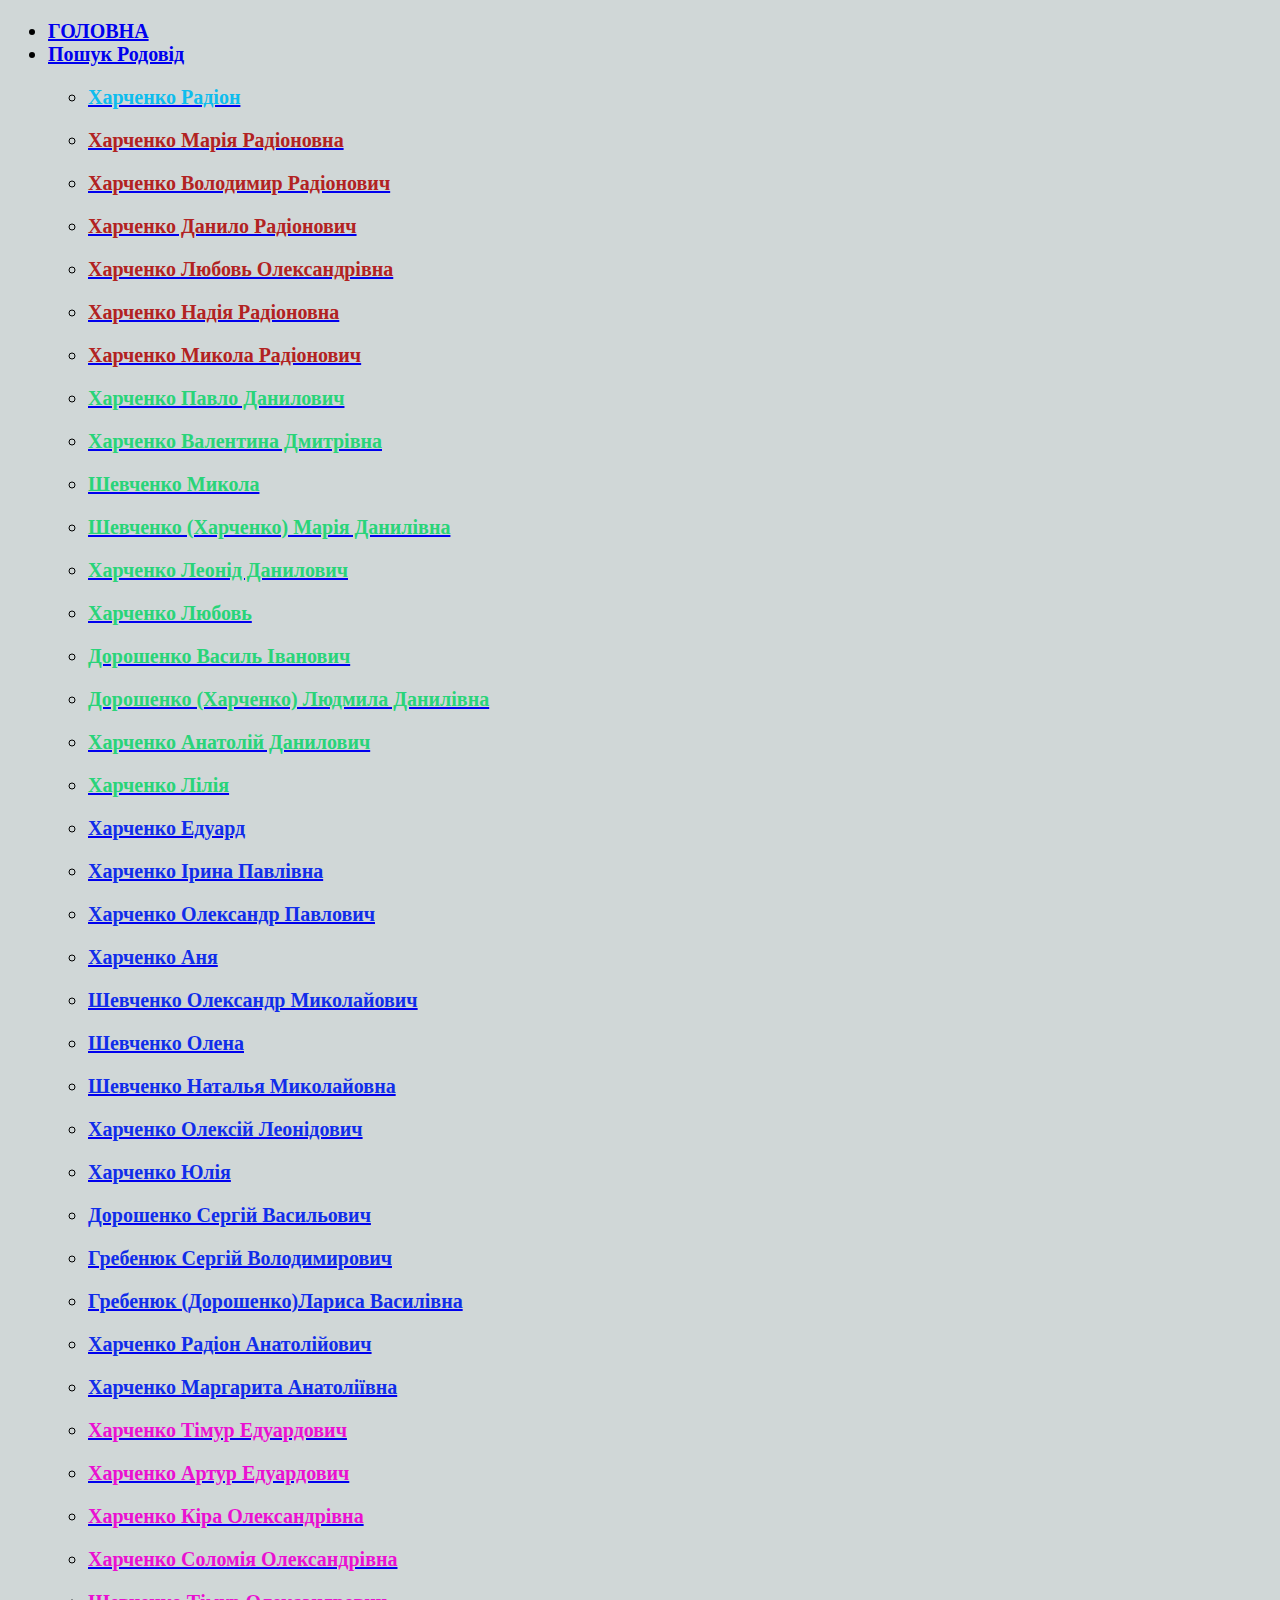
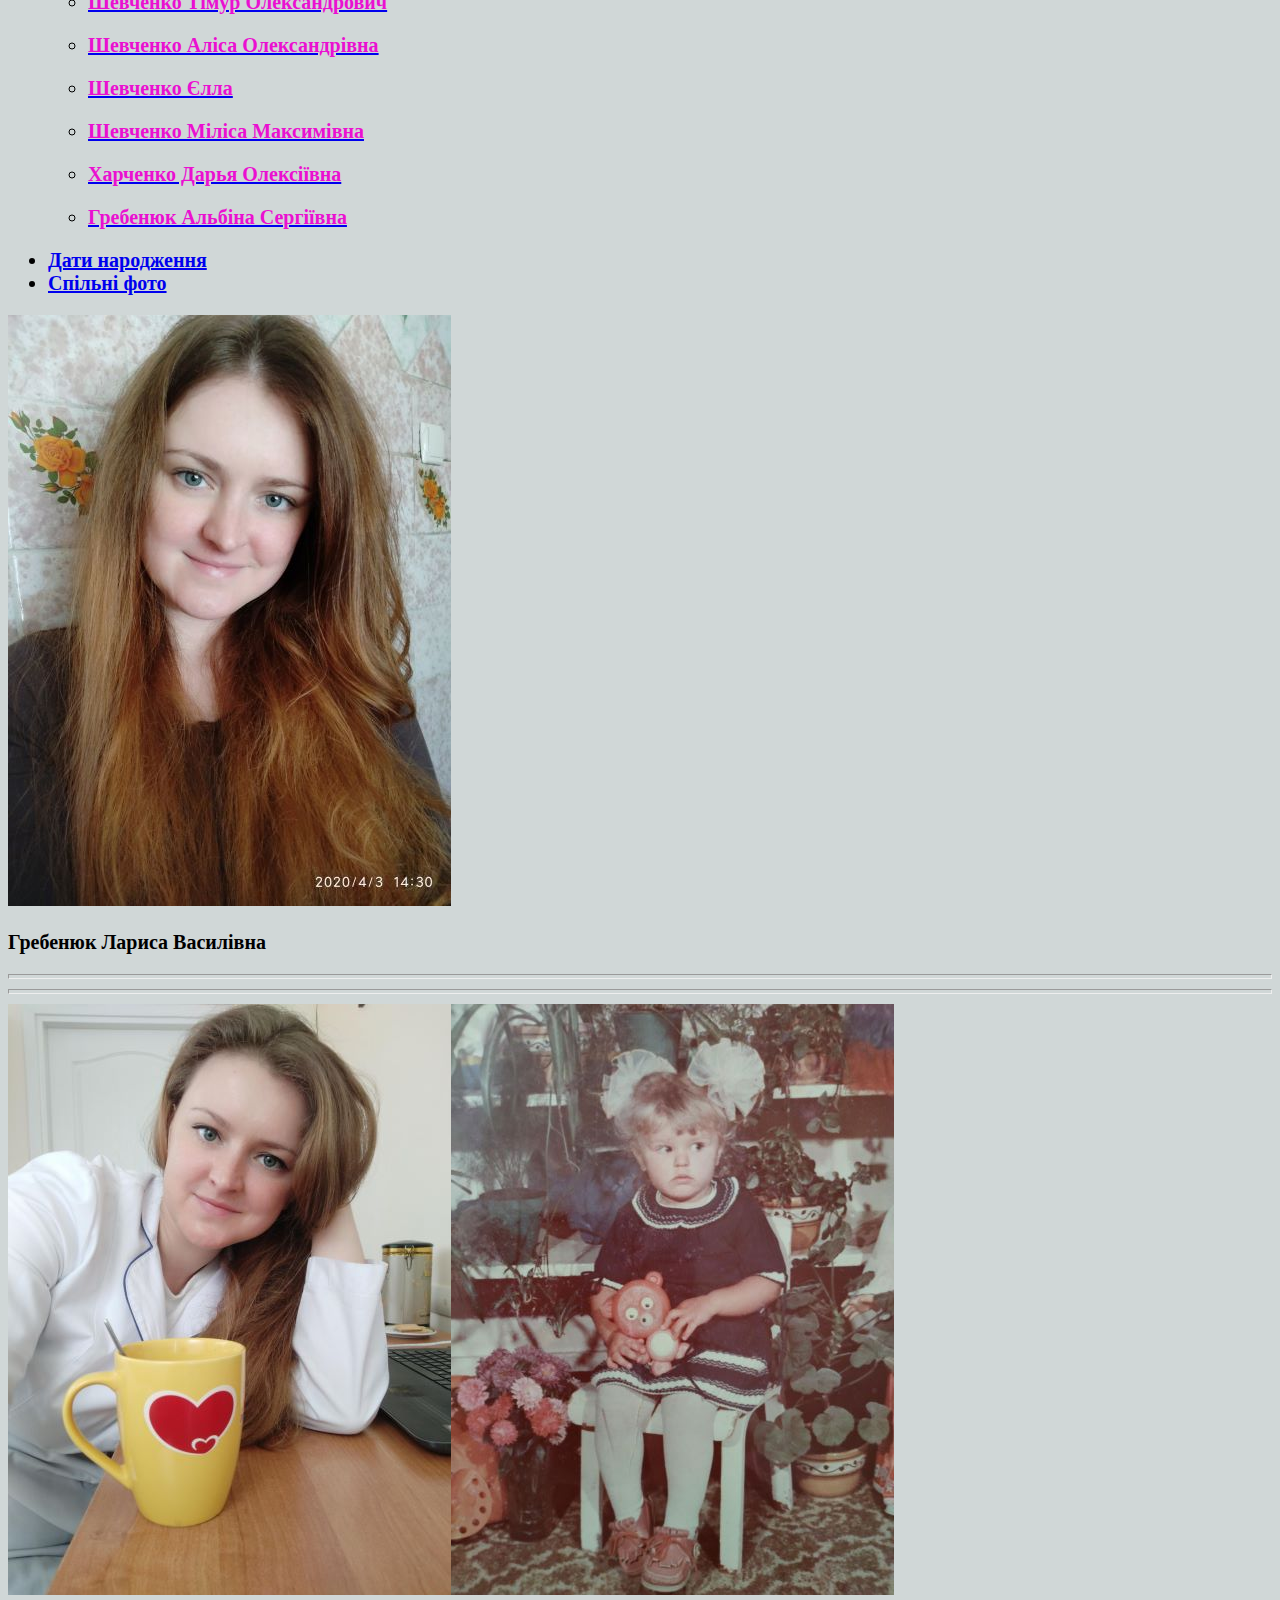
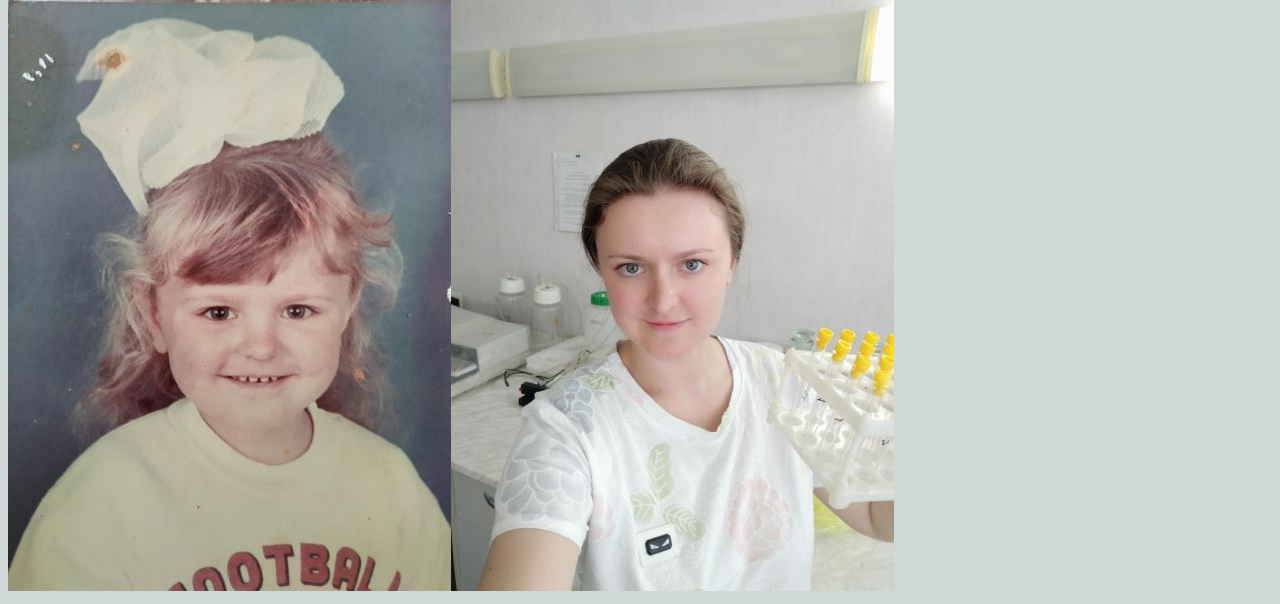
<file: 3Glv.html>
<!DOCTYPE html>
<html lang="ua">
  <head>
    <meta charset="UTF-8" />
    <meta http-equiv="X-UA-Compatible" content="IE=edge" />
    <meta name="viewport" content="width=device-width, initial-scale=1.0" />
    <title>Гребенюк Сергій Володимирович</title>
    <link
      href="https://cdn.jsdelivr.net/npm/bootstrap@5.0.2/dist/css/bootstrap.min.css"
      rel="stylesheet"
      integrity="sha384-EVSTQN3/azprG1Anm3QDgpJLIm9Nao0Yz1ztcQTwFspd3yD65VohhpuuCOmLASjC"
      crossorigin="anonymous"
    />
    <script
      src="https://cdn.jsdelivr.net/npm/bootstrap@5.0.2/dist/js/bootstrap.bundle.min.js"
      integrity="sha384-MrcW6ZMFYlzcLA8Nl+NtUVF0sA7MsXsP1UyJoMp4YLEuNSfAP+JcXn/tWtIaxVXM"
      crossorigin="anonymous"
    ></script>
    <style>
      body {
        background-color: rgb(208, 215, 215);
        font-size: 20px;
        font-weight: 600;
      }
    </style>
  </head>
  <body>
    <ul class="nav nav-tabs bg-dark">
      <li class="nav-item">
        <a class="nav-link" aria-current="page" href="index.html">ГОЛОВНА</a>
      </li>
      <li class="nav-item dropdown">
        <a
          class="nav-link active dropdown-toggle"
          data-bs-toggle="dropdown"
          href="#"
          role="button"
          aria-expanded="false"
          >Пошук Родовід
        </a>
        <ul class="dropdown-menu">
          <li>
            <a class="dropdown-item" href="xr.html"
              ><p style="color: rgb(14, 189, 238)">
                <strong> Харченко Радіон </strong>
              </p>
            </a>
          </li>
          <li>
            <a class="dropdown-item" href="#"
              ><p style="color: firebrick">
                <strong>Харченко Марія Радіоновна</strong>
              </p></a
            >
          </li>
          <li>
            <a class="dropdown-item" href="#"
              ><p style="color: firebrick">
                <strong>Харченко Володимир Радіонович</strong>
              </p>
            </a>
          </li>
          <li>
            <a class="dropdown-item" href="1xdr.html"
              ><p style="color: firebrick">
                <strong>Харченко Данило Радіонович</strong>
              </p></a
            >
          </li>
          <li>
            <a class="dropdown-item" href="1xlo.html"
              ><p style="color: firebrick">
                <strong>Харченко Любовь Олександрівна</strong>
              </p></a
            >
          </li>
          <li>
            <a class="dropdown-item" href="#"
              ><p style="color: firebrick">
                <strong>Харченко Надія Радіоновна</strong>
              </p></a
            >
          </li>
          <li>
            <a class="dropdown-item" href="#"
              ><p style="color: firebrick">
                <strong>Харченко Микола Радіонович</strong>
              </p></a
            >
          </li>
          <li>
            <a class="dropdown-item" href="2xpd.html"
              ><p style="color: rgb(41, 212, 121)">
                <strong>Харченко Павло Данилович</strong>
              </p></a
            >
          </li>
          <li>
            <a class="dropdown-item" href="2xvd.html"
              ><p style="color: rgb(41, 212, 121)">
                <strong>Харченко Валентина Дмитрівна </strong>
              </p></a
            >
          </li>
          <li>
            <a class="dropdown-item" href="2shm.html"
              ><p style="color: rgb(41, 212, 121)">
                <strong>Шевченко Микола</strong>
              </p></a
            >
          </li>
          <li>
            <a class="dropdown-item" href="2shmd.html"
              ><p style="color: rgb(41, 212, 121)">
                <strong> Шевченко (Харченко) Марія Данилівна</strong>
              </p></a
            >
          </li>
          <li>
            <a class="dropdown-item" href="2xleod.html"
              ><p style="color: rgb(41, 212, 121)">
                <strong>Харченко Леонід Данилович</strong>
              </p></a
            >
          </li>
          <li>
            <a class="dropdown-item" href="2xl.html"
              ><p style="color: rgb(41, 212, 121)">
                <strong>Харченко Любовь </strong>
              </p></a
            >
          </li>
          <li>
            <a class="dropdown-item" href="2dvi.html"
              ><p style="color: rgb(41, 212, 121)">
                <strong>Дорошенко Василь Іванович</strong>
              </p></a
            >
          </li>
          <li>
            <a class="dropdown-item" href="2dld.html"
              ><p style="color: rgb(41, 212, 121)">
                <strong>Дорошенко (Харченко) Людмила Данилівна</strong>
              </p></a
            >
          </li>
          <li>
            <a class="dropdown-item" href="2xad.html"
              ><p style="color: rgb(41, 212, 121)">
                <strong>Харченко Анатолій Данилович</strong>
              </p></a
            >
          </li>
          <li>
            <a class="dropdown-item" href="2xlxa.html"
              ><p style="color: rgb(41, 212, 121)">
                <strong>Харченко Лілія</strong>
              </p></a
            >
          </li>
          <li>
            <a class="dropdown-item" href="3xexi.html"
              ><p style="color: rgb(16, 45, 234)">
                <strong>Харченко Едуард </strong>
              </p></a
            >
          </li>
          <li>
            <a class="dropdown-item" href="3xip.html"
              ><p style="color: rgb(16, 45, 234)">
                <strong>Харченко Ірина Павлівна</strong>
              </p></a
            >
          </li>
          <li>
            <a class="dropdown-item" href="3xop.html"
              ><p style="color: rgb(16, 45, 234)">
                <strong>Харченко Олександр Павлович</strong>
              </p></a
            >
          </li>
          <li>
            <a class="dropdown-item" href="3xaxo.html"
              ><p style="color: rgb(16, 45, 234)">
                <strong>Харченко Аня</strong>
              </p></a
            >
          </li>
          <li>
            <a class="dropdown-item" href="3shom.html"
              ><p style="color: rgb(16, 45, 234)">
                <strong>Шевченко Олександр Миколайович</strong>
              </p></a
            >
          </li>
          <li>
            <a class="dropdown-item" href="3shosho.html"
              ><p style="color: rgb(16, 45, 234)">
                <strong>Шевченко Олена </strong>
              </p></a
            >
          </li>
          <li>
            <a class="dropdown-item" href="3shnm.html"
              ><p style="color: rgb(16, 45, 234)">
                <strong>Шевченко Наталья Миколайовна </strong>
              </p></a
            >
          </li>
          <li>
            <a class="dropdown-item" href="3xol.html"
              ><p style="color: rgb(16, 45, 234)">
                <strong>Харченко Олексій Леонідович</strong>
              </p></a
            >
          </li>
          <li>
            <a class="dropdown-item" href="3xyxo/"
              ><p style="color: rgb(16, 45, 234)">
                <strong>Харченко Юлія</strong>
              </p></a
            >
          </li>
          <li>
            <a class="dropdown-item" href="3dsv.html"
              ><p style="color: rgb(16, 45, 234)">
                <strong>Дорошенко Сергій Васильович</strong>
              </p></a
            >
          </li>
          <li>
            <a class="dropdown-item" href="3Gsv.html"
              ><p style="color: rgb(16, 45, 234)">
                <strong>Гребенюк Сергій Володимирович </strong>
              </p></a
            >
          </li>
          <li>
            <a class="dropdown-item" href="3Glv.html"
              ><p style="color: rgb(16, 45, 234)">
                <strong>Гребенюк (Дорошенко)Лариса Василівна</strong>
              </p></a
            >
          </li>
          <li>
            <a class="dropdown-item" href="3xra.html"
              ><p style="color: rgb(16, 45, 234)">
                <strong> Харченко Радіон Анатолійович</strong>
              </p></a
            >
          </li>
          <li>
            <a class="dropdown-item" href="xmarga.html"
              ><p style="color: rgb(16, 45, 234)">
                <strong>Харченко Маргарита Анатоліївна</strong>
              </p></a
            >
          </li>
          <li>
            <a class="dropdown-item" href="4xtxi.html"
              ><p style="color: rgb(234, 16, 209)">
                <strong>Харченко Тімур Едуардович</strong>
              </p></a
            >
          </li>
          <li>
            <a class="dropdown-item" href="4xaxi.html"
              ><p style="color: rgb(234, 16, 209)">
                <strong>Харченко Артур Едуардович</strong>
              </p></a
            >
          </li>
          <li>
            <a class="dropdown-item" href="4xko.html"
              ><p style="color: rgb(234, 16, 209)">
                <strong>Харченко Кіра Олександрівна</strong>
              </p></a
            >
          </li>
          <li>
            <a class="dropdown-item" href="4xco.html"
              ><p style="color: rgb(234, 16, 209)">
                <strong>Харченко Соломія Олександрівна</strong>
              </p></a
            >
          </li>
          <li>
            <a class="dropdown-item" href="4shto.html"
              ><p style="color: rgb(234, 16, 209)">
                <strong>Шевченко Тімур Олександрович</strong>
              </p></a
            >
          </li>
          <li>
            <a class="dropdown-item" href="4shao.html"
              ><p style="color: rgb(234, 16, 209)">
                <strong>Шевченко Аліса Олександрівна</strong>
              </p></a
            >
          </li>
          <li>
            <a class="dropdown-item" href="4she.html"
              ><p style="color: rgb(234, 16, 209)">
                <strong>Шевченко Єлла</strong>
              </p>
            </a>
          </li>
          <li>
            <a class="dropdown-item" href="4shmm.html"
              ><p style="color: rgb(234, 16, 209)">
                <strong>Шевченко Міліса Максимівна</strong>
              </p></a
            >
          </li>
          <li>
            <a class="dropdown-item" href="4xdo.html"
              ><p style="color: rgb(234, 16, 209)">
                <strong>Харченко Дарья Олексіївна</strong>
              </p>
            </a>
          </li>
          <li>
            <a class="dropdown-item" href="4Gas.html"
              ><p style="color: rgb(234, 16, 209)">
                <strong>Гребенюк Альбіна Сергіївна</strong>
              </p></a
            >
          </li>
        </ul>
      </li>
      <li class="nav-item">
        <a class="nav-link" href="dni.html">Дати народження</a>
      </li>

      <li class="nav-item">
        <a class="nav-link" href="sf.html">Спільні фото</a>
      </li>
    </ul>
    <div class="container my-3 mx-5">
      <div class="container text-center">
        <div class="row row-cols-1 row-cols-md-1 row-cols-lg-3">
          <div class="col">
            <img src="3Glv.jpg" alt=" Гребенюк Лариса Василівна" />
          </div>
          <div class="container my-5">
            <p>
              <b>Гребенюк Лариса Василівна</b>
            </p>
          </div>
        </div>
      </div>

      <hr size="5px" />

      <hr size="5px" />
      <div class="container my-5 text-center">
        <img src="3Glv1.jpg" alt=" Гребенюк Лариса Василівна" /><img
          src="3Glv2.jpg"
          alt=" Гребенюк Лариса Василівна"
        /><img src="3Glv3.jpg" alt=" Гребенюк Лариса Василівна" /><img
          src="3Glv4.jpg"
          alt=" Гребенюк Лариса Василівна"
        />
      </div>
    </div>
  </body>
</html>
</file>
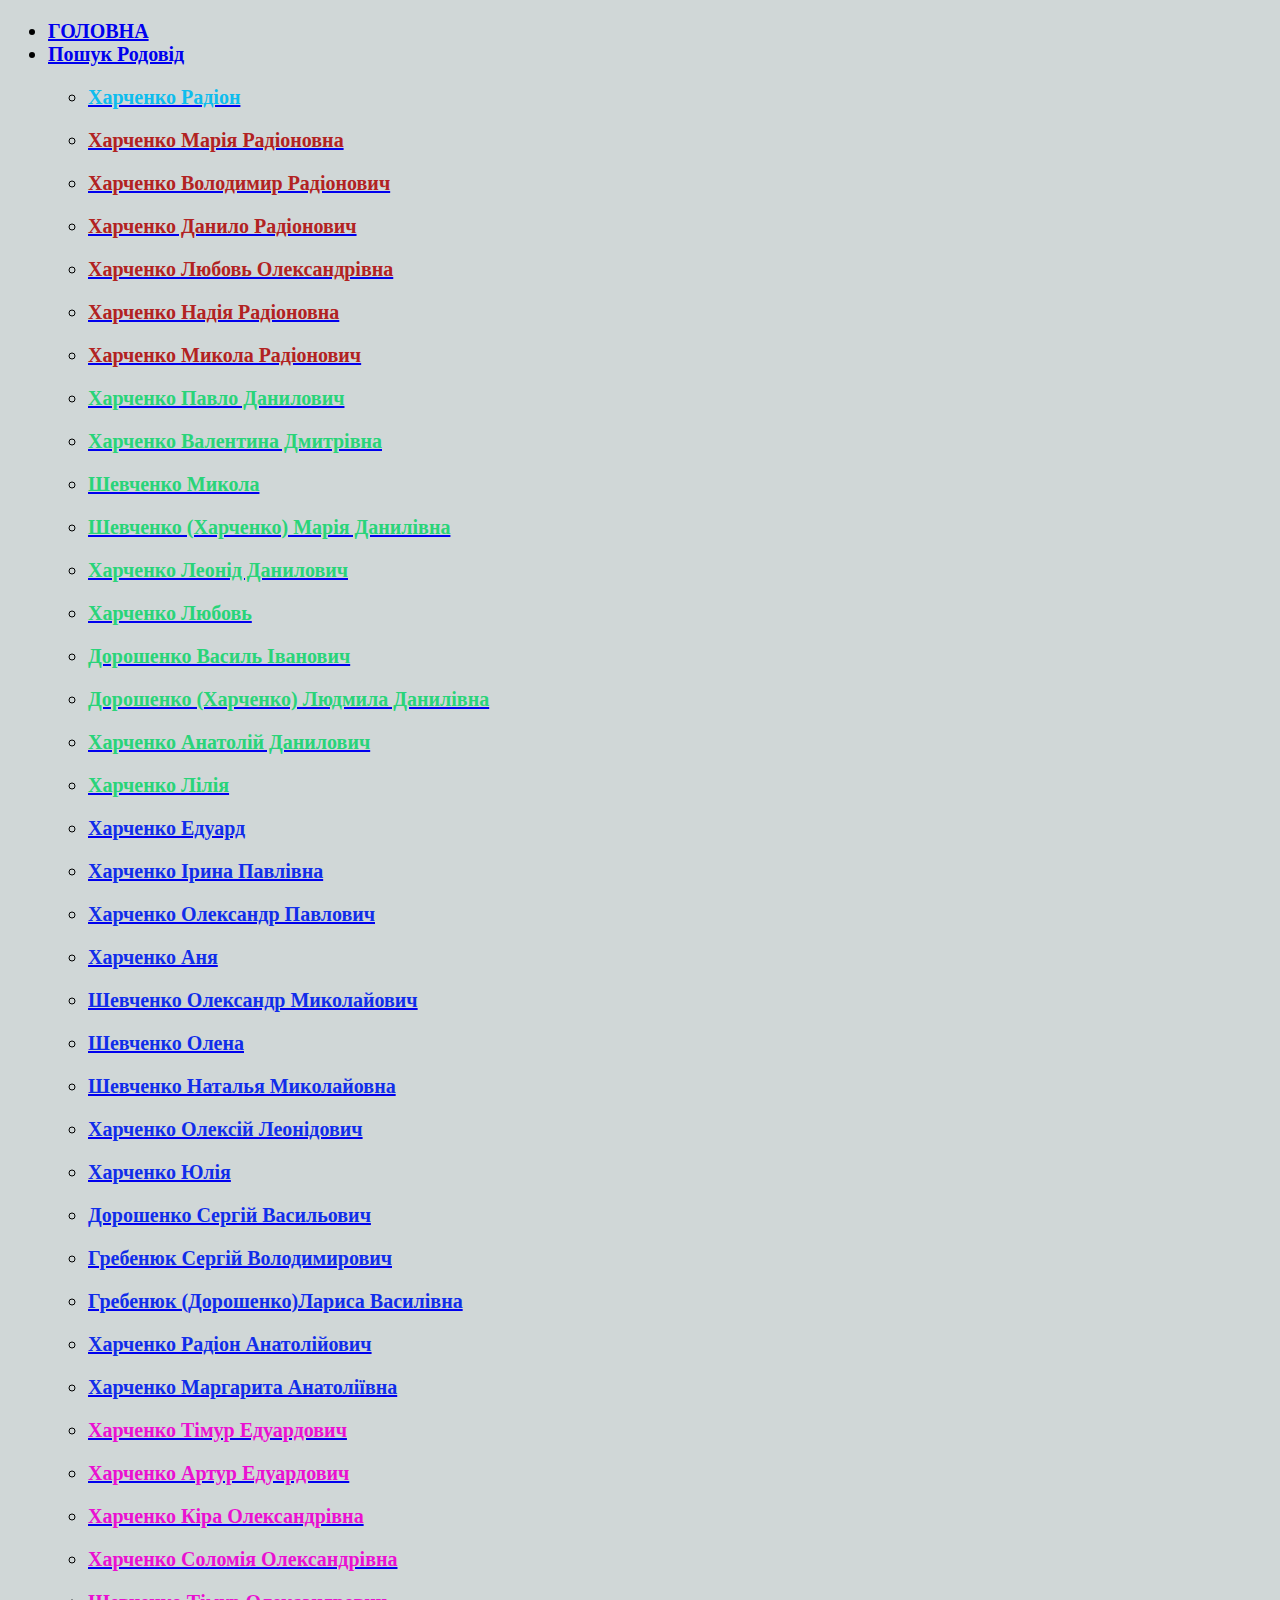
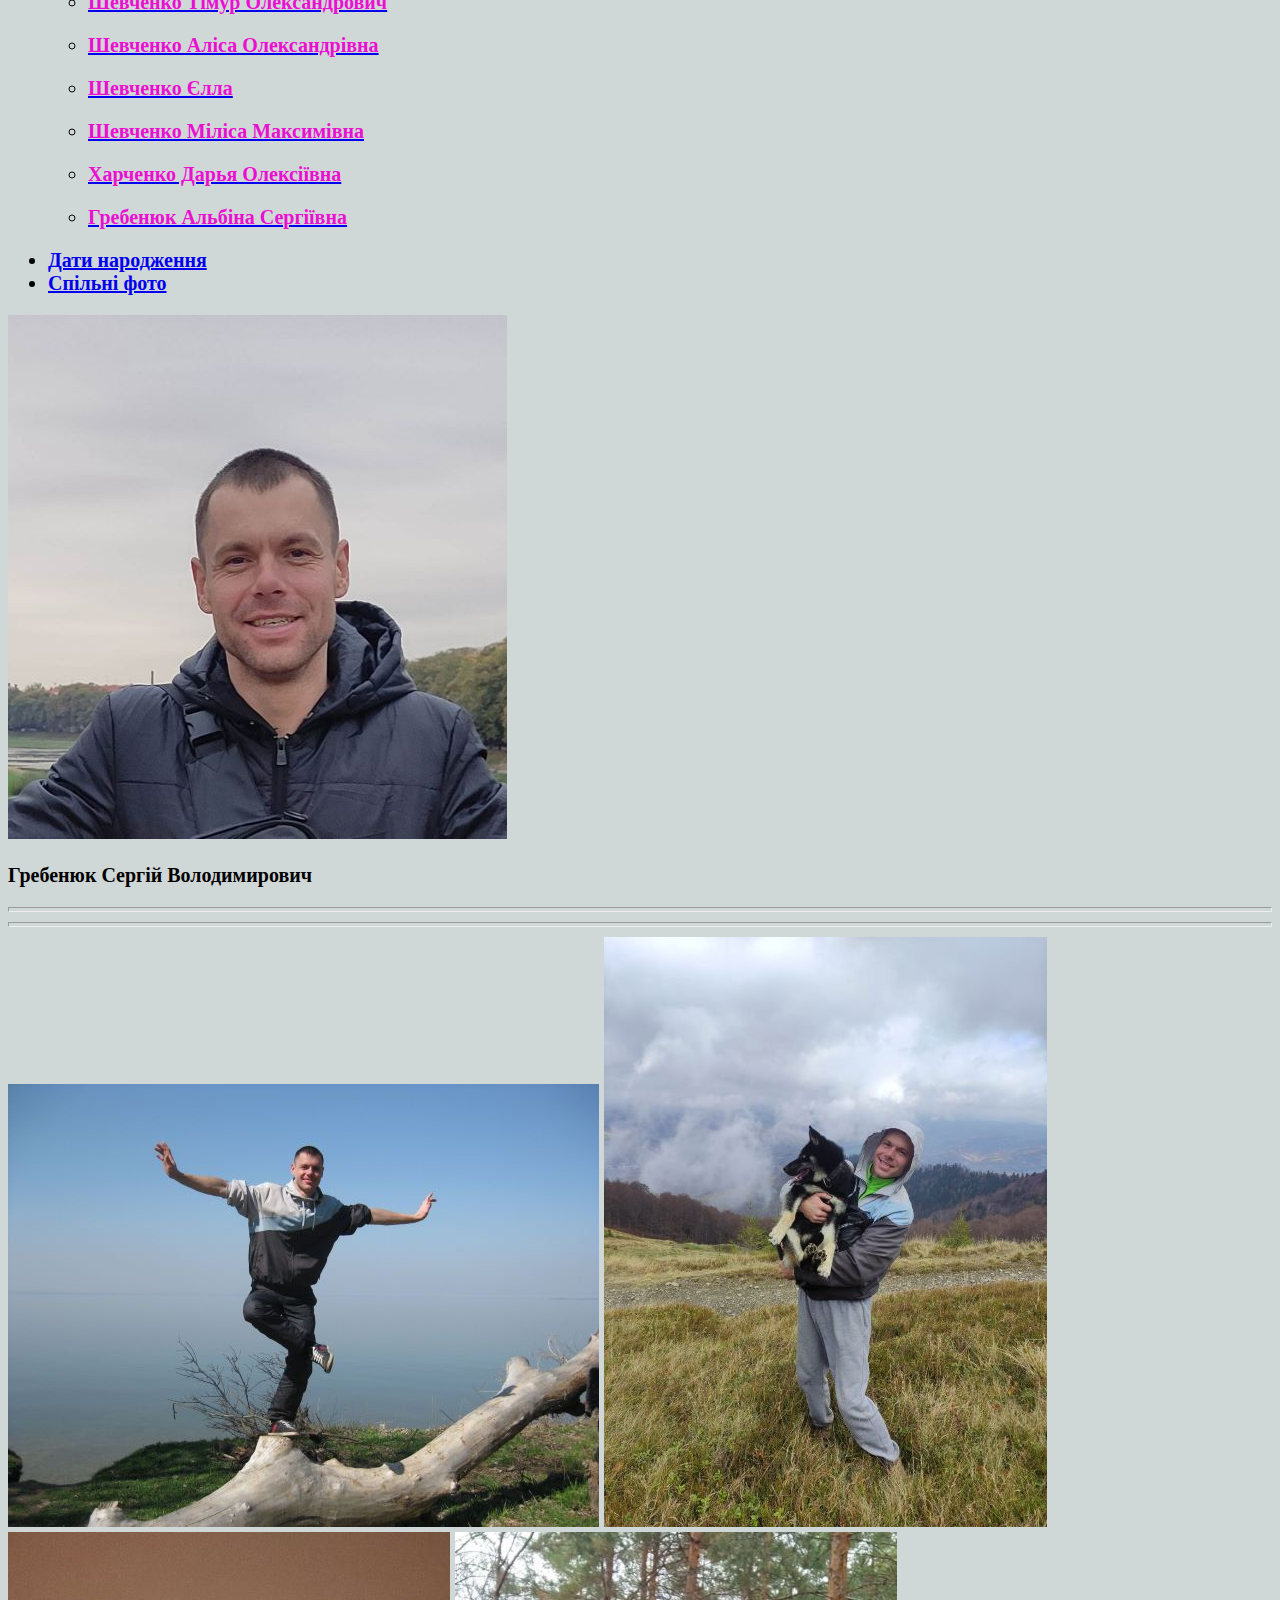
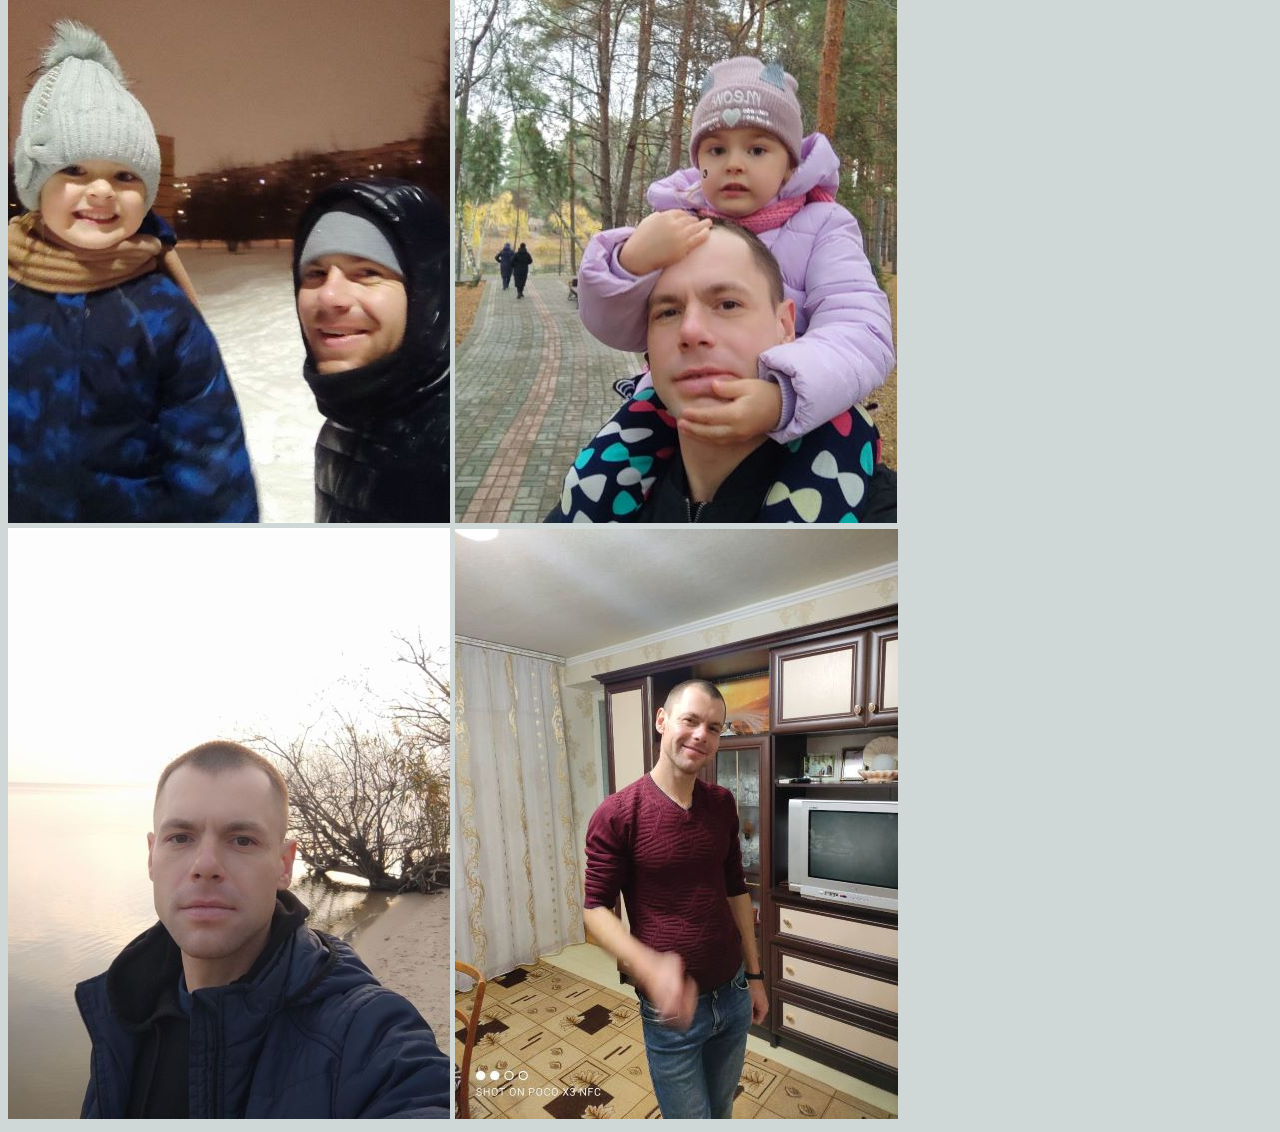
<file: 3Gsv.html>
<!DOCTYPE html>
<html lang="ua">
  <head>
    <meta charset="UTF-8" />
    <meta http-equiv="X-UA-Compatible" content="IE=edge" />
    <meta name="viewport" content="width=device-width, initial-scale=1.0" />
    <title>Гребенюк Сергій Володимирович</title>
    <link
      href="https://cdn.jsdelivr.net/npm/bootstrap@5.0.2/dist/css/bootstrap.min.css"
      rel="stylesheet"
      integrity="sha384-EVSTQN3/azprG1Anm3QDgpJLIm9Nao0Yz1ztcQTwFspd3yD65VohhpuuCOmLASjC"
      crossorigin="anonymous"
    />
    <script
      src="https://cdn.jsdelivr.net/npm/bootstrap@5.0.2/dist/js/bootstrap.bundle.min.js"
      integrity="sha384-MrcW6ZMFYlzcLA8Nl+NtUVF0sA7MsXsP1UyJoMp4YLEuNSfAP+JcXn/tWtIaxVXM"
      crossorigin="anonymous"
    ></script>
    <style>
      body {
        background-color: rgb(208, 215, 215);
        font-size: 20px;
        font-weight: 600;
      }
    </style>
  </head>
  <body>
    <ul class="nav nav-tabs bg-dark">
      <li class="nav-item">
        <a class="nav-link" aria-current="page" href="index.html">ГОЛОВНА</a>
      </li>
      <li class="nav-item dropdown">
        <a
          class="nav-link active dropdown-toggle"
          data-bs-toggle="dropdown"
          href="#"
          role="button"
          aria-expanded="false"
          >Пошук Родовід
        </a>
        <ul class="dropdown-menu">
          <li>
            <a class="dropdown-item" href="xr.html"
              ><p style="color: rgb(14, 189, 238)">
                <strong> Харченко Радіон </strong>
              </p>
            </a>
          </li>
          <li>
            <a class="dropdown-item" href="#"
              ><p style="color: firebrick">
                <strong>Харченко Марія Радіоновна</strong>
              </p></a
            >
          </li>
          <li>
            <a class="dropdown-item" href="#"
              ><p style="color: firebrick">
                <strong>Харченко Володимир Радіонович</strong>
              </p>
            </a>
          </li>
          <li>
            <a class="dropdown-item" href="1xdr.html"
              ><p style="color: firebrick">
                <strong>Харченко Данило Радіонович</strong>
              </p></a
            >
          </li>
          <li>
            <a class="dropdown-item" href="1xlo.html"
              ><p style="color: firebrick">
                <strong>Харченко Любовь Олександрівна</strong>
              </p></a
            >
          </li>
          <li>
            <a class="dropdown-item" href="#"
              ><p style="color: firebrick">
                <strong>Харченко Надія Радіоновна</strong>
              </p></a
            >
          </li>
          <li>
            <a class="dropdown-item" href="#"
              ><p style="color: firebrick">
                <strong>Харченко Микола Радіонович</strong>
              </p></a
            >
          </li>
          <li>
            <a class="dropdown-item" href="2xpd.html"
              ><p style="color: rgb(41, 212, 121)">
                <strong>Харченко Павло Данилович</strong>
              </p></a
            >
          </li>
          <li>
            <a class="dropdown-item" href="2xvd.html"
              ><p style="color: rgb(41, 212, 121)">
                <strong>Харченко Валентина Дмитрівна </strong>
              </p></a
            >
          </li>
          <li>
            <a class="dropdown-item" href="2shm.html"
              ><p style="color: rgb(41, 212, 121)">
                <strong>Шевченко Микола</strong>
              </p></a
            >
          </li>
          <li>
            <a class="dropdown-item" href="2shmd.html"
              ><p style="color: rgb(41, 212, 121)">
                <strong> Шевченко (Харченко) Марія Данилівна</strong>
              </p></a
            >
          </li>
          <li>
            <a class="dropdown-item" href="2xleod.html"
              ><p style="color: rgb(41, 212, 121)">
                <strong>Харченко Леонід Данилович</strong>
              </p></a
            >
          </li>
          <li>
            <a class="dropdown-item" href="2xl.html"
              ><p style="color: rgb(41, 212, 121)">
                <strong>Харченко Любовь </strong>
              </p></a
            >
          </li>
          <li>
            <a class="dropdown-item" href="2dvi.html"
              ><p style="color: rgb(41, 212, 121)">
                <strong>Дорошенко Василь Іванович</strong>
              </p></a
            >
          </li>
          <li>
            <a class="dropdown-item" href="2dld.html"
              ><p style="color: rgb(41, 212, 121)">
                <strong>Дорошенко (Харченко) Людмила Данилівна</strong>
              </p></a
            >
          </li>
          <li>
            <a class="dropdown-item" href="2xad.html"
              ><p style="color: rgb(41, 212, 121)">
                <strong>Харченко Анатолій Данилович</strong>
              </p></a
            >
          </li>
          <li>
            <a class="dropdown-item" href="2xlxa.html"
              ><p style="color: rgb(41, 212, 121)">
                <strong>Харченко Лілія</strong>
              </p></a
            >
          </li>
          <li>
            <a class="dropdown-item" href="3xexi.html"
              ><p style="color: rgb(16, 45, 234)">
                <strong>Харченко Едуард </strong>
              </p></a
            >
          </li>
          <li>
            <a class="dropdown-item" href="3xip.html"
              ><p style="color: rgb(16, 45, 234)">
                <strong>Харченко Ірина Павлівна</strong>
              </p></a
            >
          </li>
          <li>
            <a class="dropdown-item" href="3xop.html"
              ><p style="color: rgb(16, 45, 234)">
                <strong>Харченко Олександр Павлович</strong>
              </p></a
            >
          </li>
          <li>
            <a class="dropdown-item" href="3xaxo.html"
              ><p style="color: rgb(16, 45, 234)">
                <strong>Харченко Аня</strong>
              </p></a
            >
          </li>
          <li>
            <a class="dropdown-item" href="3shom.html"
              ><p style="color: rgb(16, 45, 234)">
                <strong>Шевченко Олександр Миколайович</strong>
              </p></a
            >
          </li>
          <li>
            <a class="dropdown-item" href="3shosho.html"
              ><p style="color: rgb(16, 45, 234)">
                <strong>Шевченко Олена </strong>
              </p></a
            >
          </li>
          <li>
            <a class="dropdown-item" href="3shnm.html"
              ><p style="color: rgb(16, 45, 234)">
                <strong>Шевченко Наталья Миколайовна </strong>
              </p></a
            >
          </li>
          <li>
            <a class="dropdown-item" href="3xol.html"
              ><p style="color: rgb(16, 45, 234)">
                <strong>Харченко Олексій Леонідович</strong>
              </p></a
            >
          </li>
          <li>
            <a class="dropdown-item" href="3xyxo/"
              ><p style="color: rgb(16, 45, 234)">
                <strong>Харченко Юлія</strong>
              </p></a
            >
          </li>
          <li>
            <a class="dropdown-item" href="3dsv.html"
              ><p style="color: rgb(16, 45, 234)">
                <strong>Дорошенко Сергій Васильович</strong>
              </p></a
            >
          </li>
          <li>
            <a class="dropdown-item" href="3Gsv.html"
              ><p style="color: rgb(16, 45, 234)">
                <strong>Гребенюк Сергій Володимирович </strong>
              </p></a
            >
          </li>
          <li>
            <a class="dropdown-item" href="3Glv.html"
              ><p style="color: rgb(16, 45, 234)">
                <strong>Гребенюк (Дорошенко)Лариса Василівна</strong>
              </p></a
            >
          </li>
          <li>
            <a class="dropdown-item" href="3xra.html"
              ><p style="color: rgb(16, 45, 234)">
                <strong> Харченко Радіон Анатолійович</strong>
              </p></a
            >
          </li>
          <li>
            <a class="dropdown-item" href="xmarga.html"
              ><p style="color: rgb(16, 45, 234)">
                <strong>Харченко Маргарита Анатоліївна</strong>
              </p></a
            >
          </li>
          <li>
            <a class="dropdown-item" href="4xtxi.html"
              ><p style="color: rgb(234, 16, 209)">
                <strong>Харченко Тімур Едуардович</strong>
              </p></a
            >
          </li>
          <li>
            <a class="dropdown-item" href="4xaxi.html"
              ><p style="color: rgb(234, 16, 209)">
                <strong>Харченко Артур Едуардович</strong>
              </p></a
            >
          </li>
          <li>
            <a class="dropdown-item" href="4xko.html"
              ><p style="color: rgb(234, 16, 209)">
                <strong>Харченко Кіра Олександрівна</strong>
              </p></a
            >
          </li>
          <li>
            <a class="dropdown-item" href="4xco.html"
              ><p style="color: rgb(234, 16, 209)">
                <strong>Харченко Соломія Олександрівна</strong>
              </p></a
            >
          </li>
          <li>
            <a class="dropdown-item" href="4shto.html"
              ><p style="color: rgb(234, 16, 209)">
                <strong>Шевченко Тімур Олександрович</strong>
              </p></a
            >
          </li>
          <li>
            <a class="dropdown-item" href="4shao.html"
              ><p style="color: rgb(234, 16, 209)">
                <strong>Шевченко Аліса Олександрівна</strong>
              </p></a
            >
          </li>
          <li>
            <a class="dropdown-item" href="4she.html"
              ><p style="color: rgb(234, 16, 209)">
                <strong>Шевченко Єлла</strong>
              </p>
            </a>
          </li>
          <li>
            <a class="dropdown-item" href="4shmm.html"
              ><p style="color: rgb(234, 16, 209)">
                <strong>Шевченко Міліса Максимівна</strong>
              </p></a
            >
          </li>
          <li>
            <a class="dropdown-item" href="4xdo.html"
              ><p style="color: rgb(234, 16, 209)">
                <strong>Харченко Дарья Олексіївна</strong>
              </p>
            </a>
          </li>
          <li>
            <a class="dropdown-item" href="4Gas.html"
              ><p style="color: rgb(234, 16, 209)">
                <strong>Гребенюк Альбіна Сергіївна</strong>
              </p></a
            >
          </li>
        </ul>
      </li>
      <li class="nav-item">
        <a class="nav-link" href="dni.html">Дати народження</a>
      </li>

      <li class="nav-item">
        <a class="nav-link" href="sf.html">Спільні фото</a>
      </li>
    </ul>
    <div class="container my-3 mx-5">
      <div class="container text-center">
        <div class="row row-cols-1 row-cols-md-1 row-cols-lg-3">
          <div class="col">
            <img src="3Gsv1.jpg" alt=" Гребенюк Сергій Володимировича" />
          </div>
          <div class="container my-5">
            <p>
              <b>Гребенюк Сергій Володимирович</b>
            </p>
          </div>
        </div>
      </div>

      <hr size="5px" />

      <hr size="5px" />
      <div class="container my-5 text-center">
        <img src="3Gsv.jpg" alt="Гребенюк Сергій Володимирович" />
        <img src="3Gsv2.jpg" alt="Гребенюк Сергій Володимирович" />
        <img src="3Gsv3.jpg" alt="Гребенюк Сергій Володимирович" />
        <img src="3Gsv4.jpg" alt="Гребенюк Сергій Володимирович" />
        <img src="3Gsv5.jpg" alt="Гребенюк Сергій Володимирович" />
        <img src="3Gsv6.jpg" alt="Гребенюк Сергій Володимирович" />
      </div>
    </div>
  </body>
</html>
</file>
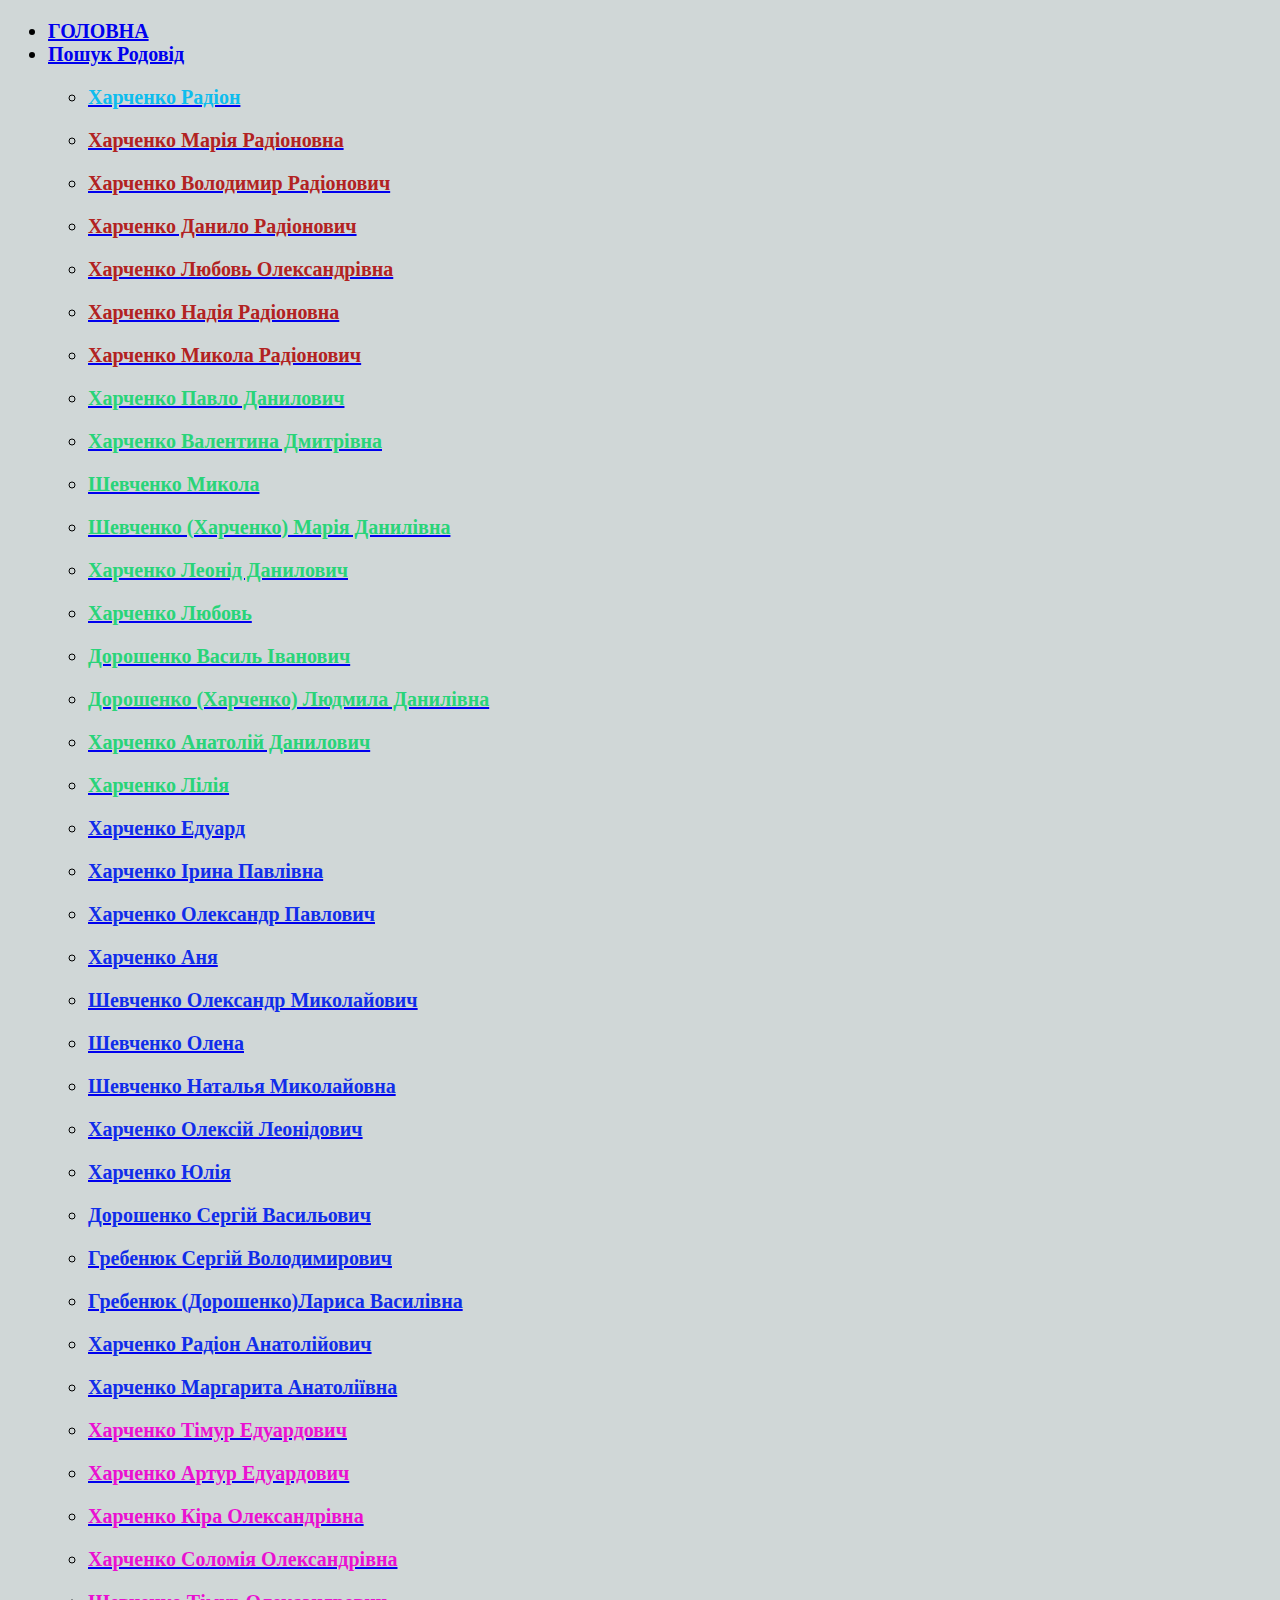
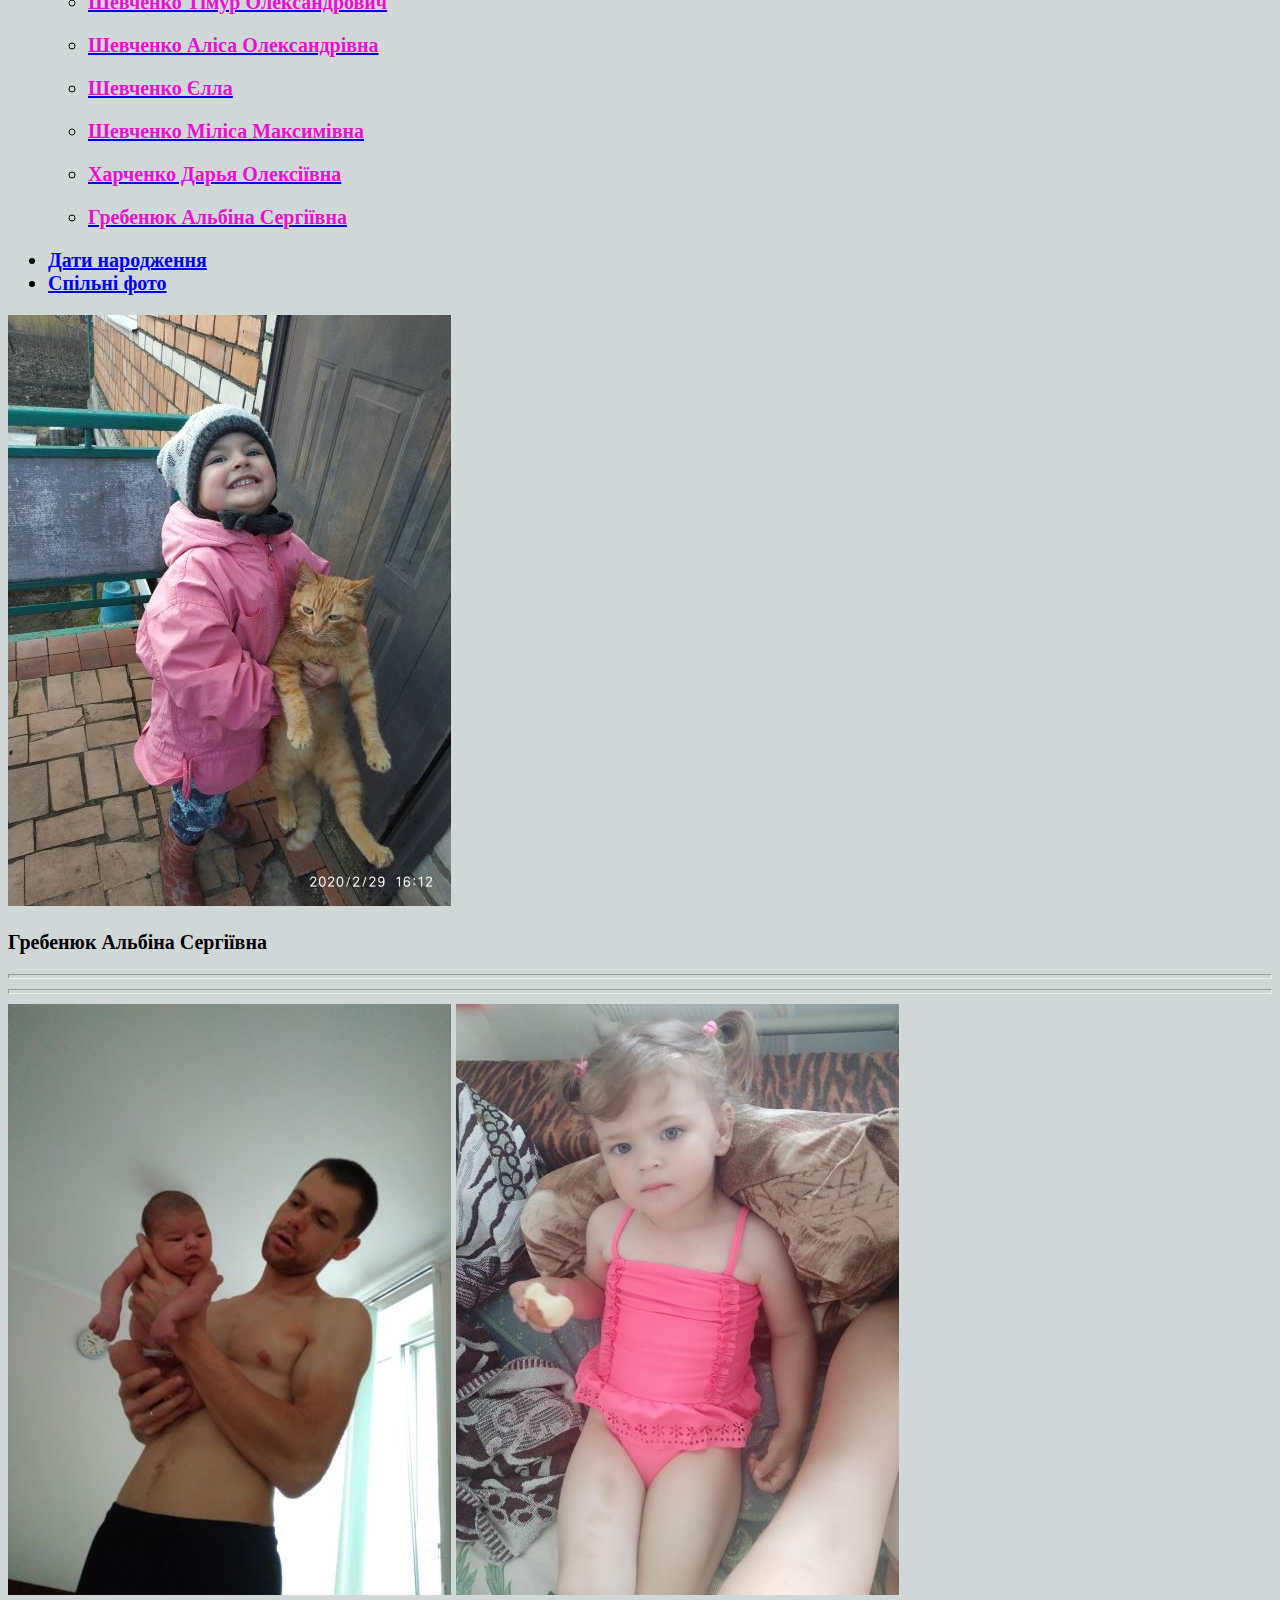
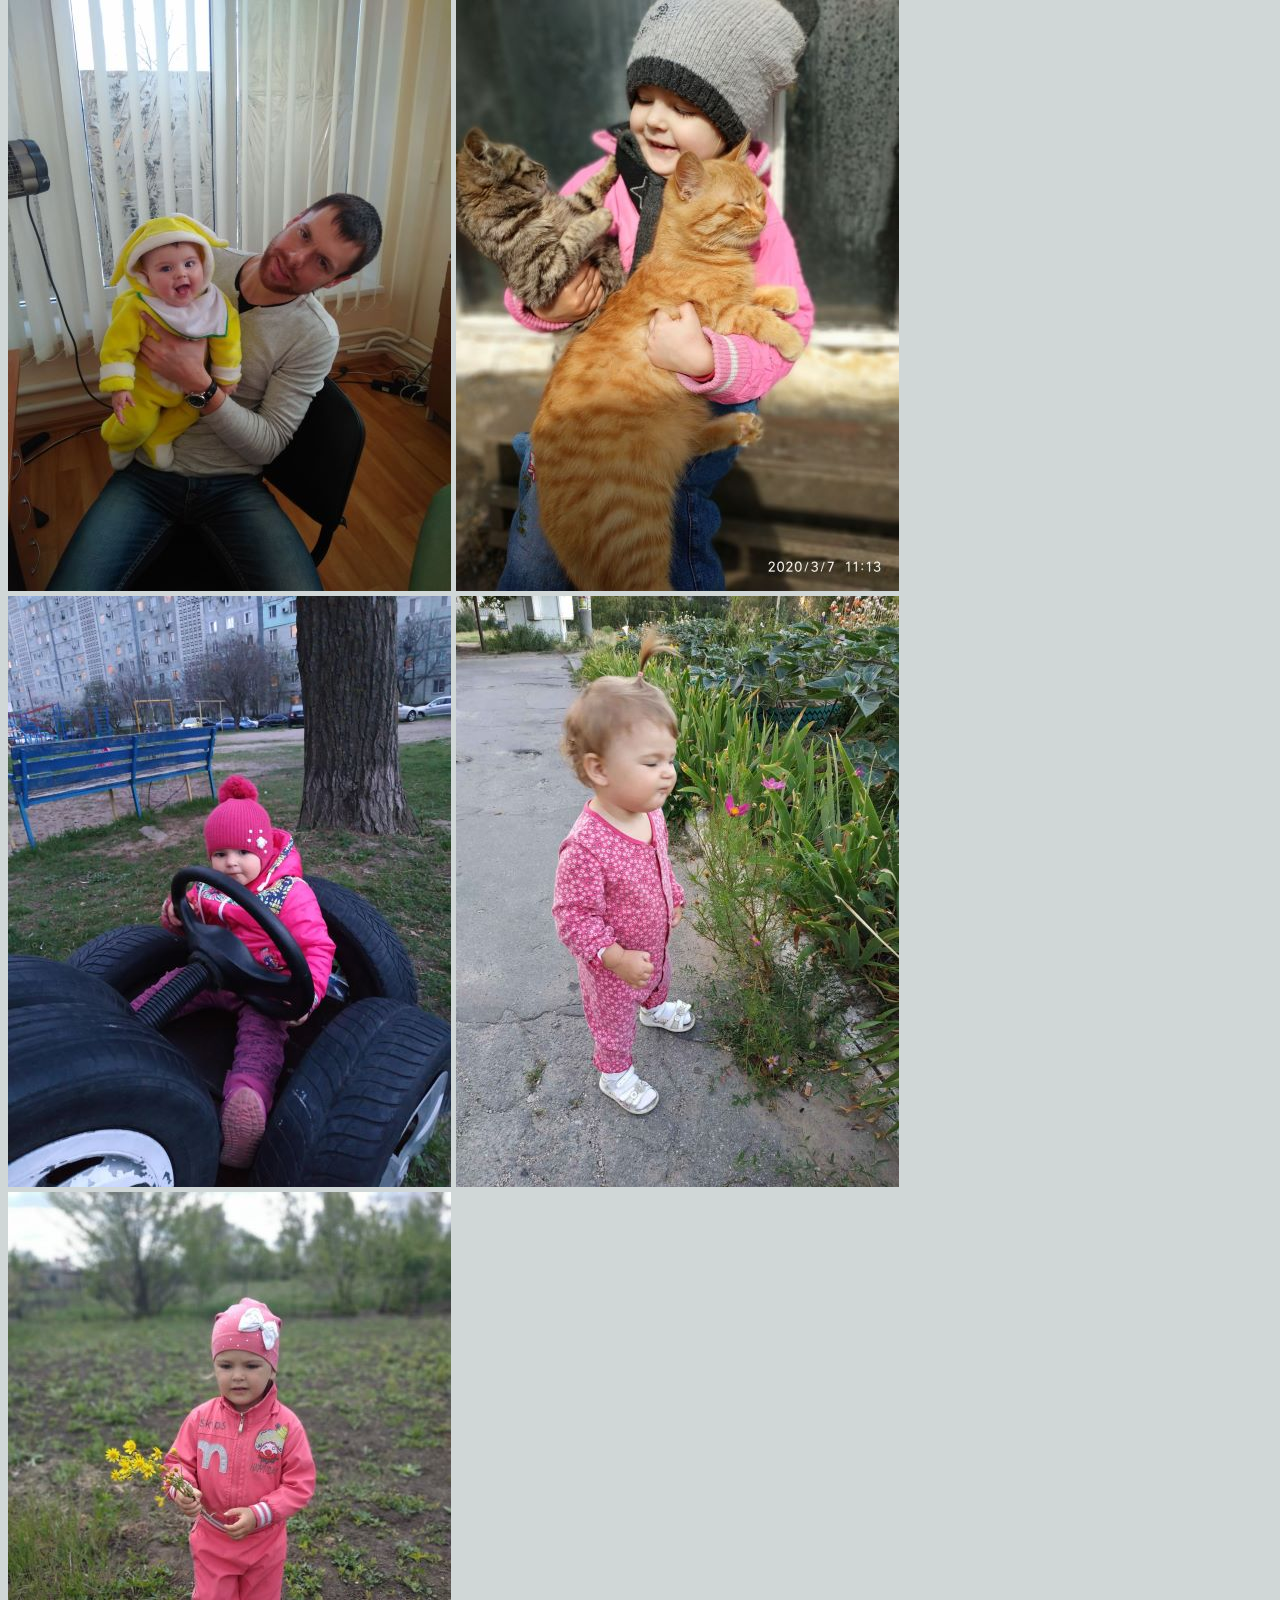
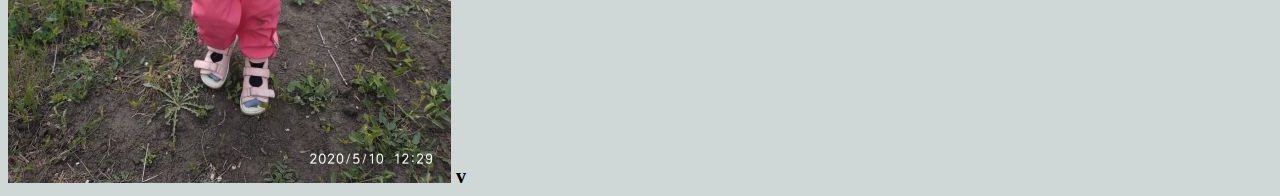
<file: 4Gas.html>
<!DOCTYPE html>
<html lang="ua">
  <head>
    <meta charset="UTF-8" />
    <meta http-equiv="X-UA-Compatible" content="IE=edge" />
    <meta name="viewport" content="width=device-width, initial-scale=1.0" />
    <title>Гребенюк Сергій Володимирович</title>
    <link
      href="https://cdn.jsdelivr.net/npm/bootstrap@5.0.2/dist/css/bootstrap.min.css"
      rel="stylesheet"
      integrity="sha384-EVSTQN3/azprG1Anm3QDgpJLIm9Nao0Yz1ztcQTwFspd3yD65VohhpuuCOmLASjC"
      crossorigin="anonymous"
    />
    <script
      src="https://cdn.jsdelivr.net/npm/bootstrap@5.0.2/dist/js/bootstrap.bundle.min.js"
      integrity="sha384-MrcW6ZMFYlzcLA8Nl+NtUVF0sA7MsXsP1UyJoMp4YLEuNSfAP+JcXn/tWtIaxVXM"
      crossorigin="anonymous"
    ></script>
    <style>
      body {
        background-color: rgb(208, 215, 215);
        font-size: 20px;
        font-weight: 600;
      }
    </style>
  </head>
  <body>
    <ul class="nav nav-tabs bg-dark">
      <li class="nav-item">
        <a class="nav-link" aria-current="page" href="index.html">ГОЛОВНА</a>
      </li>
      <li class="nav-item dropdown">
        <a
          class="nav-link active dropdown-toggle"
          data-bs-toggle="dropdown"
          href="#"
          role="button"
          aria-expanded="false"
          >Пошук Родовід
        </a>
        <ul class="dropdown-menu">
          <li>
            <a class="dropdown-item" href="xr.html"
              ><p style="color: rgb(14, 189, 238)">
                <strong> Харченко Радіон </strong>
              </p>
            </a>
          </li>
          <li>
            <a class="dropdown-item" href="#"
              ><p style="color: firebrick">
                <strong>Харченко Марія Радіоновна</strong>
              </p></a
            >
          </li>
          <li>
            <a class="dropdown-item" href="#"
              ><p style="color: firebrick">
                <strong>Харченко Володимир Радіонович</strong>
              </p>
            </a>
          </li>
          <li>
            <a class="dropdown-item" href="1xdr.html"
              ><p style="color: firebrick">
                <strong>Харченко Данило Радіонович</strong>
              </p></a
            >
          </li>
          <li>
            <a class="dropdown-item" href="1xlo.html"
              ><p style="color: firebrick">
                <strong>Харченко Любовь Олександрівна</strong>
              </p></a
            >
          </li>
          <li>
            <a class="dropdown-item" href="#"
              ><p style="color: firebrick">
                <strong>Харченко Надія Радіоновна</strong>
              </p></a
            >
          </li>
          <li>
            <a class="dropdown-item" href="#"
              ><p style="color: firebrick">
                <strong>Харченко Микола Радіонович</strong>
              </p></a
            >
          </li>
          <li>
            <a class="dropdown-item" href="2xpd.html"
              ><p style="color: rgb(41, 212, 121)">
                <strong>Харченко Павло Данилович</strong>
              </p></a
            >
          </li>
          <li>
            <a class="dropdown-item" href="2xvd.html"
              ><p style="color: rgb(41, 212, 121)">
                <strong>Харченко Валентина Дмитрівна </strong>
              </p></a
            >
          </li>
          <li>
            <a class="dropdown-item" href="2shm.html"
              ><p style="color: rgb(41, 212, 121)">
                <strong>Шевченко Микола</strong>
              </p></a
            >
          </li>
          <li>
            <a class="dropdown-item" href="2shmd.html"
              ><p style="color: rgb(41, 212, 121)">
                <strong> Шевченко (Харченко) Марія Данилівна</strong>
              </p></a
            >
          </li>
          <li>
            <a class="dropdown-item" href="2xleod.html"
              ><p style="color: rgb(41, 212, 121)">
                <strong>Харченко Леонід Данилович</strong>
              </p></a
            >
          </li>
          <li>
            <a class="dropdown-item" href="2xl.html"
              ><p style="color: rgb(41, 212, 121)">
                <strong>Харченко Любовь </strong>
              </p></a
            >
          </li>
          <li>
            <a class="dropdown-item" href="2dvi.html"
              ><p style="color: rgb(41, 212, 121)">
                <strong>Дорошенко Василь Іванович</strong>
              </p></a
            >
          </li>
          <li>
            <a class="dropdown-item" href="2dld.html"
              ><p style="color: rgb(41, 212, 121)">
                <strong>Дорошенко (Харченко) Людмила Данилівна</strong>
              </p></a
            >
          </li>
          <li>
            <a class="dropdown-item" href="2xad.html"
              ><p style="color: rgb(41, 212, 121)">
                <strong>Харченко Анатолій Данилович</strong>
              </p></a
            >
          </li>
          <li>
            <a class="dropdown-item" href="2xlxa.html"
              ><p style="color: rgb(41, 212, 121)">
                <strong>Харченко Лілія</strong>
              </p></a
            >
          </li>
          <li>
            <a class="dropdown-item" href="3xexi.html"
              ><p style="color: rgb(16, 45, 234)">
                <strong>Харченко Едуард </strong>
              </p></a
            >
          </li>
          <li>
            <a class="dropdown-item" href="3xip.html"
              ><p style="color: rgb(16, 45, 234)">
                <strong>Харченко Ірина Павлівна</strong>
              </p></a
            >
          </li>
          <li>
            <a class="dropdown-item" href="3xop.html"
              ><p style="color: rgb(16, 45, 234)">
                <strong>Харченко Олександр Павлович</strong>
              </p></a
            >
          </li>
          <li>
            <a class="dropdown-item" href="3xaxo.html"
              ><p style="color: rgb(16, 45, 234)">
                <strong>Харченко Аня</strong>
              </p></a
            >
          </li>
          <li>
            <a class="dropdown-item" href="3shom.html"
              ><p style="color: rgb(16, 45, 234)">
                <strong>Шевченко Олександр Миколайович</strong>
              </p></a
            >
          </li>
          <li>
            <a class="dropdown-item" href="3shosho.html"
              ><p style="color: rgb(16, 45, 234)">
                <strong>Шевченко Олена </strong>
              </p></a
            >
          </li>
          <li>
            <a class="dropdown-item" href="3shnm.html"
              ><p style="color: rgb(16, 45, 234)">
                <strong>Шевченко Наталья Миколайовна </strong>
              </p></a
            >
          </li>
          <li>
            <a class="dropdown-item" href="3xol.html"
              ><p style="color: rgb(16, 45, 234)">
                <strong>Харченко Олексій Леонідович</strong>
              </p></a
            >
          </li>
          <li>
            <a class="dropdown-item" href="3xyxo/"
              ><p style="color: rgb(16, 45, 234)">
                <strong>Харченко Юлія</strong>
              </p></a
            >
          </li>
          <li>
            <a class="dropdown-item" href="3dsv.html"
              ><p style="color: rgb(16, 45, 234)">
                <strong>Дорошенко Сергій Васильович</strong>
              </p></a
            >
          </li>
          <li>
            <a class="dropdown-item" href="3Gsv.html"
              ><p style="color: rgb(16, 45, 234)">
                <strong>Гребенюк Сергій Володимирович </strong>
              </p></a
            >
          </li>
          <li>
            <a class="dropdown-item" href="3Glv.html"
              ><p style="color: rgb(16, 45, 234)">
                <strong>Гребенюк (Дорошенко)Лариса Василівна</strong>
              </p></a
            >
          </li>
          <li>
            <a class="dropdown-item" href="3xra.html"
              ><p style="color: rgb(16, 45, 234)">
                <strong> Харченко Радіон Анатолійович</strong>
              </p></a
            >
          </li>
          <li>
            <a class="dropdown-item" href="xmarga.html"
              ><p style="color: rgb(16, 45, 234)">
                <strong>Харченко Маргарита Анатоліївна</strong>
              </p></a
            >
          </li>
          <li>
            <a class="dropdown-item" href="4xtxi.html"
              ><p style="color: rgb(234, 16, 209)">
                <strong>Харченко Тімур Едуардович</strong>
              </p></a
            >
          </li>
          <li>
            <a class="dropdown-item" href="4xaxi.html"
              ><p style="color: rgb(234, 16, 209)">
                <strong>Харченко Артур Едуардович</strong>
              </p></a
            >
          </li>
          <li>
            <a class="dropdown-item" href="4xko.html"
              ><p style="color: rgb(234, 16, 209)">
                <strong>Харченко Кіра Олександрівна</strong>
              </p></a
            >
          </li>
          <li>
            <a class="dropdown-item" href="4xco.html"
              ><p style="color: rgb(234, 16, 209)">
                <strong>Харченко Соломія Олександрівна</strong>
              </p></a
            >
          </li>
          <li>
            <a class="dropdown-item" href="4shto.html"
              ><p style="color: rgb(234, 16, 209)">
                <strong>Шевченко Тімур Олександрович</strong>
              </p></a
            >
          </li>
          <li>
            <a class="dropdown-item" href="4shao.html"
              ><p style="color: rgb(234, 16, 209)">
                <strong>Шевченко Аліса Олександрівна</strong>
              </p></a
            >
          </li>
          <li>
            <a class="dropdown-item" href="4she.html"
              ><p style="color: rgb(234, 16, 209)">
                <strong>Шевченко Єлла</strong>
              </p>
            </a>
          </li>
          <li>
            <a class="dropdown-item" href="4shmm.html"
              ><p style="color: rgb(234, 16, 209)">
                <strong>Шевченко Міліса Максимівна</strong>
              </p></a
            >
          </li>
          <li>
            <a class="dropdown-item" href="4xdo.html"
              ><p style="color: rgb(234, 16, 209)">
                <strong>Харченко Дарья Олексіївна</strong>
              </p>
            </a>
          </li>
          <li>
            <a class="dropdown-item" href="4Gas.html"
              ><p style="color: rgb(234, 16, 209)">
                <strong>Гребенюк Альбіна Сергіївна</strong>
              </p></a
            >
          </li>
        </ul>
      </li>
      <li class="nav-item">
        <a class="nav-link" href="dni.html">Дати народження</a>
      </li>

      <li class="nav-item">
        <a class="nav-link" href="sf.html">Спільні фото</a>
      </li>
    </ul>
    <div class="container my-3 mx-5">
      <div class="container text-center">
        <div class="row row-cols-1 row-cols-md-1 row-cols-lg-3">
          <div class="col">
            <img src="4Gas.jpg" alt=" Гребенюк Альбіна Сергіївна" />
          </div>
          <div class="container my-5">
            <p>
              <b>Гребенюк Альбіна Сергіївна</b>
            </p>
          </div>
        </div>
      </div>

      <hr size="5px" />

      <hr size="5px" />
      <div class="container my-5 text-center">
        <img src="4Gas1.jpg" alt=" Гребенюк Альбіна Сергіївна" />
        <img src="4Gas2.jpg" alt=" Гребенюк Альбіна Сергіївна" />
        <img src="4Gas4.jpg" alt=" Гребенюк Альбіна Сергіївна" />
        <img src="4Gas5.jpg" alt=" Гребенюк Альбіна Сергіївна" />
        <img src="4Gas6.jpg" alt=" Гребенюк Альбіна Сергіївна" />
        <img src="4Gas7.jpg" alt=" Гребенюк Альбіна Сергіївна" />
        <img src="4Gas8.jpg" alt=" Гребенюк Альбіна Сергіївна" />
        v
      </div>
    </div>
  </body>
</html>
</file>
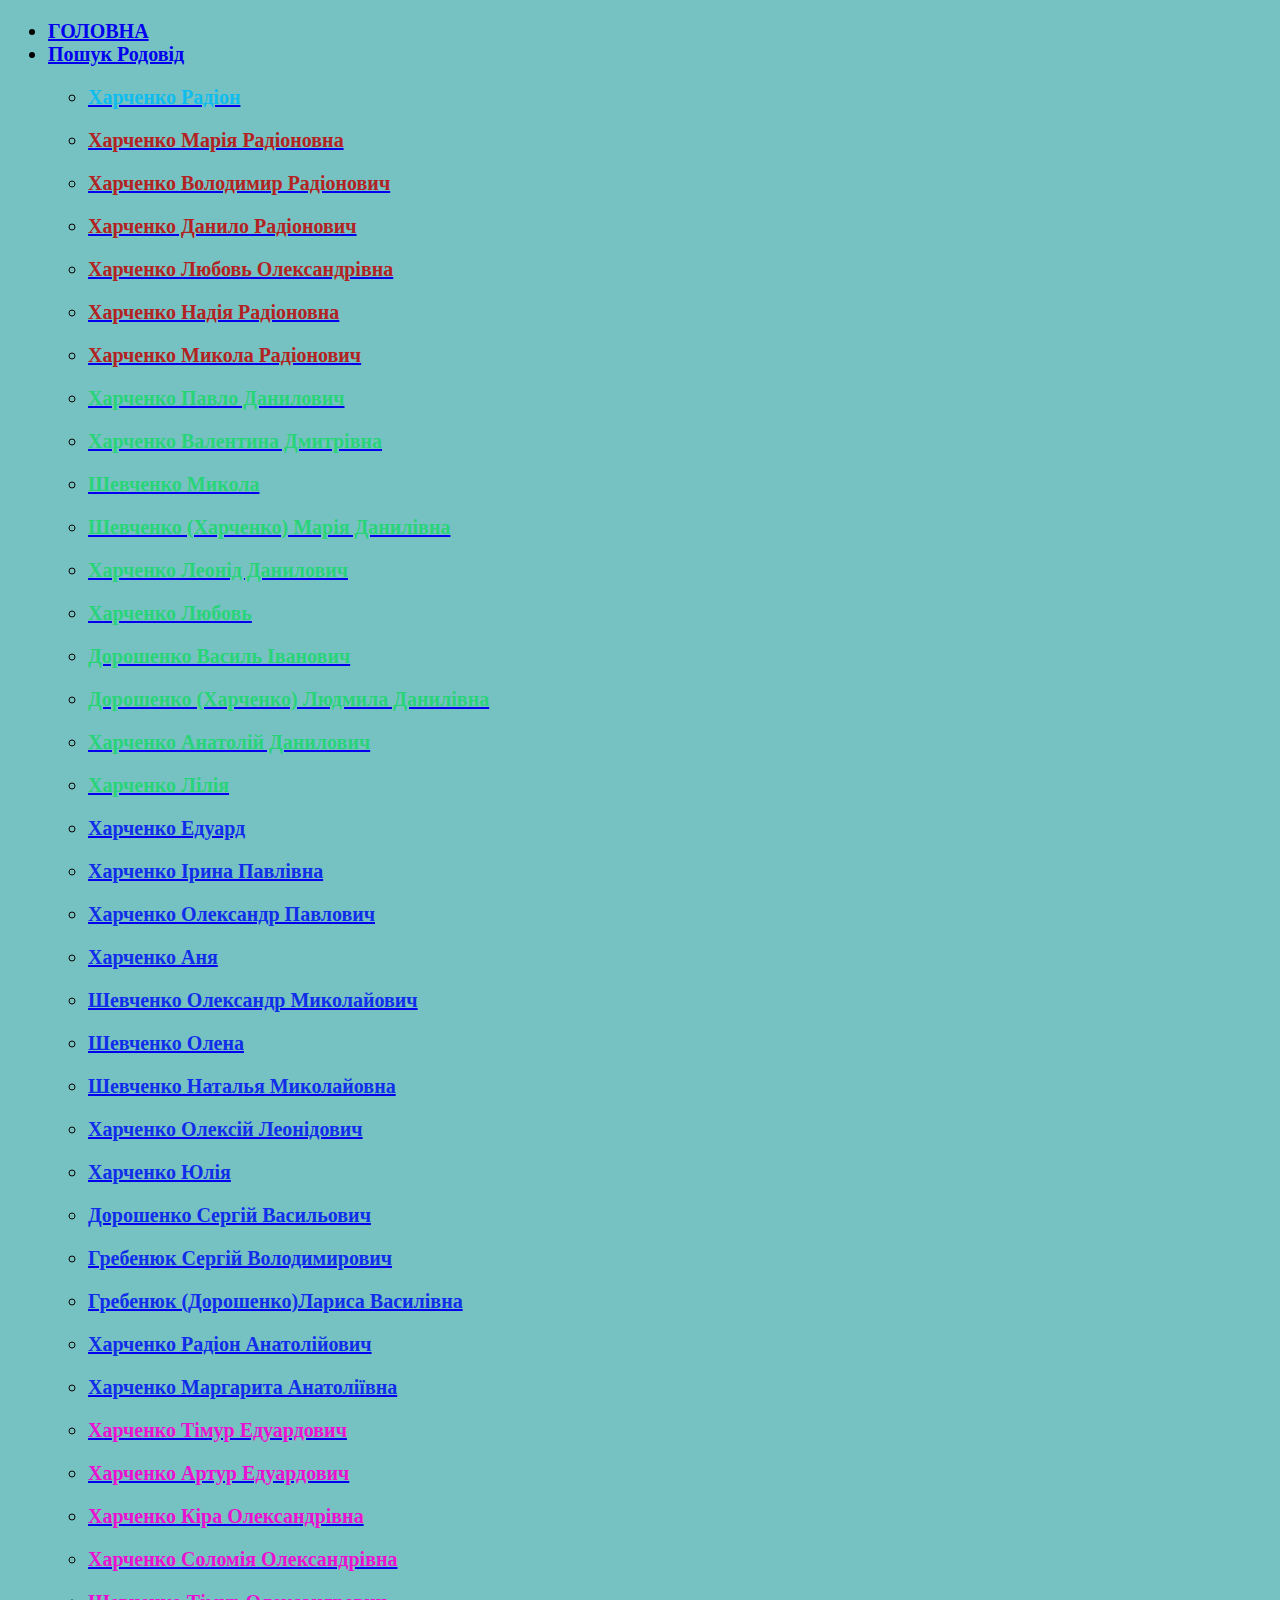
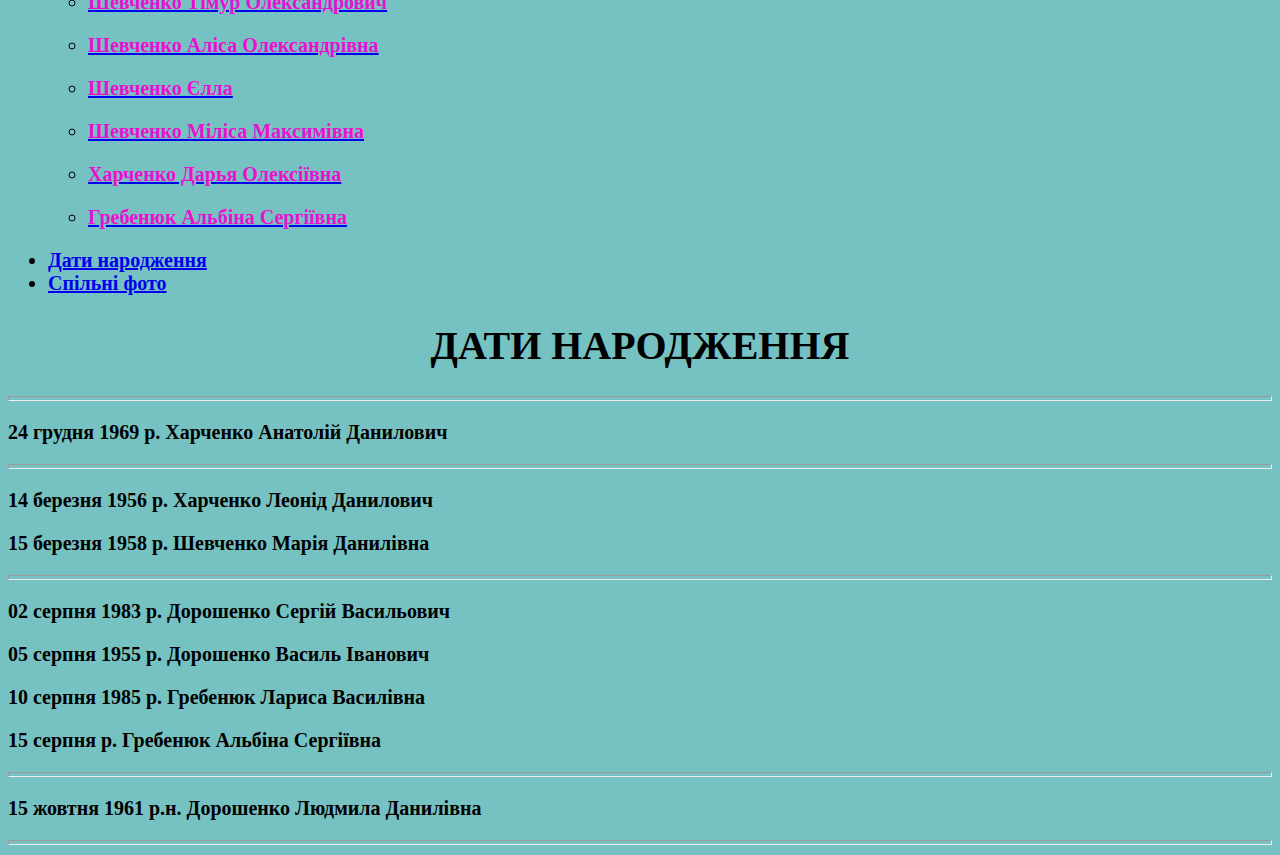
<file: dni.html>
<!DOCTYPE html>
<html lang="ua">
  <head>
    <meta charset="UTF-8" />
    <meta http-equiv="X-UA-Compatible" content="IE=edge" />
    <meta name="viewport" content="width=device-width, initial-scale=1.0" />
    <title>Дати народження</title>
    <link
      href="https://cdn.jsdelivr.net/npm/bootstrap@5.0.2/dist/css/bootstrap.min.css"
      rel="stylesheet"
      integrity="sha384-EVSTQN3/azprG1Anm3QDgpJLIm9Nao0Yz1ztcQTwFspd3yD65VohhpuuCOmLASjC"
      crossorigin="anonymous"
    />
    <script
      src="https://cdn.jsdelivr.net/npm/bootstrap@5.0.2/dist/js/bootstrap.bundle.min.js"
      integrity="sha384-MrcW6ZMFYlzcLA8Nl+NtUVF0sA7MsXsP1UyJoMp4YLEuNSfAP+JcXn/tWtIaxVXM"
      crossorigin="anonymous"
    ></script>
    <link href="styles.css" rel="stylesheet" />
  </head>
  <body>
    <ul class="nav nav-tabs bg-dark">
      <li class="nav-item">
        <a class="nav-link" aria-current="page" href="index.html">ГОЛОВНА</a>
      </li>
      <li class="nav-item dropdown">
        <a
          class="nav-link dropdown-toggle"
          data-bs-toggle="dropdown"
          href="#"
          role="button"
          aria-expanded="false"
          >Пошук Родовід
        </a>
        <ul class="dropdown-menu">
          <li>
            <a class="dropdown-item" href="xr.html"
              ><p style="color: rgb(14, 189, 238)">
                <strong> Харченко Радіон </strong>
              </p>
            </a>
          </li>
          <li>
            <a class="dropdown-item" href="#"
              ><p style="color: firebrick">
                <strong>Харченко Марія Радіоновна</strong>
              </p></a
            >
          </li>
          <li>
            <a class="dropdown-item" href="#"
              ><p style="color: firebrick">
                <strong>Харченко Володимир Радіонович</strong>
              </p>
            </a>
          </li>
          <li>
            <a class="dropdown-item" href="1xdr.html"
              ><p style="color: firebrick">
                <strong>Харченко Данило Радіонович</strong>
              </p></a
            >
          </li>
          <li>
            <a class="dropdown-item" href="1xlo.html"
              ><p style="color: firebrick">
                <strong>Харченко Любовь Олександрівна</strong>
              </p></a
            >
          </li>
          <li>
            <a class="dropdown-item" href="#"
              ><p style="color: firebrick">
                <strong>Харченко Надія Радіоновна</strong>
              </p></a
            >
          </li>
          <li>
            <a class="dropdown-item" href="#"
              ><p style="color: firebrick">
                <strong>Харченко Микола Радіонович</strong>
              </p></a
            >
          </li>
          <li>
            <a class="dropdown-item" href="2xpd.html"
              ><p style="color: rgb(41, 212, 121)">
                <strong>Харченко Павло Данилович</strong>
              </p></a
            >
          </li>
          <li>
            <a class="dropdown-item" href="2xvd.html"
              ><p style="color: rgb(41, 212, 121)">
                <strong>Харченко Валентина Дмитрівна </strong>
              </p></a
            >
          </li>
          <li>
            <a class="dropdown-item" href="2shm.html"
              ><p style="color: rgb(41, 212, 121)">
                <strong>Шевченко Микола</strong>
              </p></a
            >
          </li>
          <li>
            <a class="dropdown-item" href="2shmd.html"
              ><p style="color: rgb(41, 212, 121)">
                <strong> Шевченко (Харченко) Марія Данилівна</strong>
              </p></a
            >
          </li>
          <li>
            <a class="dropdown-item" href="2xleod.html"
              ><p style="color: rgb(41, 212, 121)">
                <strong>Харченко Леонід Данилович</strong>
              </p></a
            >
          </li>
          <li>
            <a class="dropdown-item" href="2xl.html"
              ><p style="color: rgb(41, 212, 121)">
                <strong>Харченко Любовь </strong>
              </p></a
            >
          </li>
          <li>
            <a class="dropdown-item" href="2dvi.html"
              ><p style="color: rgb(41, 212, 121)">
                <strong>Дорошенко Василь Іванович</strong>
              </p></a
            >
          </li>
          <li>
            <a class="dropdown-item" href="2dld.html"
              ><p style="color: rgb(41, 212, 121)">
                <strong>Дорошенко (Харченко) Людмила Данилівна</strong>
              </p></a
            >
          </li>
          <li>
            <a class="dropdown-item" href="2xad.html"
              ><p style="color: rgb(41, 212, 121)">
                <strong>Харченко Анатолій Данилович</strong>
              </p></a
            >
          </li>
          <li>
            <a class="dropdown-item" href="2xlxa.html"
              ><p style="color: rgb(41, 212, 121)">
                <strong>Харченко Лілія</strong>
              </p></a
            >
          </li>
          <li>
            <a class="dropdown-item" href="3xexi.html"
              ><p style="color: rgb(16, 45, 234)">
                <strong>Харченко Едуард </strong>
              </p></a
            >
          </li>
          <li>
            <a class="dropdown-item" href="3xip.html"
              ><p style="color: rgb(16, 45, 234)">
                <strong>Харченко Ірина Павлівна</strong>
              </p></a
            >
          </li>
          <li>
            <a class="dropdown-item" href="3xop.html"
              ><p style="color: rgb(16, 45, 234)">
                <strong>Харченко Олександр Павлович</strong>
              </p></a
            >
          </li>
          <li>
            <a class="dropdown-item" href="3xaxo.html"
              ><p style="color: rgb(16, 45, 234)">
                <strong>Харченко Аня</strong>
              </p></a
            >
          </li>
          <li>
            <a class="dropdown-item" href="3shom.html"
              ><p style="color: rgb(16, 45, 234)">
                <strong>Шевченко Олександр Миколайович</strong>
              </p></a
            >
          </li>
          <li>
            <a class="dropdown-item" href="3shosho.html"
              ><p style="color: rgb(16, 45, 234)">
                <strong>Шевченко Олена </strong>
              </p></a
            >
          </li>
          <li>
            <a class="dropdown-item" href="3shnm.html"
              ><p style="color: rgb(16, 45, 234)">
                <strong>Шевченко Наталья Миколайовна </strong>
              </p></a
            >
          </li>
          <li>
            <a class="dropdown-item" href="3xol.html"
              ><p style="color: rgb(16, 45, 234)">
                <strong>Харченко Олексій Леонідович</strong>
              </p></a
            >
          </li>
          <li>
            <a class="dropdown-item" href="3xyxo/"
              ><p style="color: rgb(16, 45, 234)">
                <strong>Харченко Юлія</strong>
              </p></a
            >
          </li>
          <li>
            <a class="dropdown-item" href="3dsv.html"
              ><p style="color: rgb(16, 45, 234)">
                <strong>Дорошенко Сергій Васильович</strong>
              </p></a
            >
          </li>
          <li>
            <a class="dropdown-item" href="3Gsv.html"
              ><p style="color: rgb(16, 45, 234)">
                <strong>Гребенюк Сергій Володимирович </strong>
              </p></a
            >
          </li>
          <li>
            <a class="dropdown-item" href="3Glv.html"
              ><p style="color: rgb(16, 45, 234)">
                <strong>Гребенюк (Дорошенко)Лариса Василівна</strong>
              </p></a
            >
          </li>
          <li>
            <a class="dropdown-item" href="3xra.html"
              ><p style="color: rgb(16, 45, 234)">
                <strong> Харченко Радіон Анатолійович</strong>
              </p></a
            >
          </li>
          <li>
            <a class="dropdown-item" href="xmarga.html"
              ><p style="color: rgb(16, 45, 234)">
                <strong>Харченко Маргарита Анатоліївна</strong>
              </p></a
            >
          </li>
          <li>
            <a class="dropdown-item" href="4xtxi.html"
              ><p style="color: rgb(234, 16, 209)">
                <strong>Харченко Тімур Едуардович</strong>
              </p></a
            >
          </li>
          <li>
            <a class="dropdown-item" href="4xaxi.html"
              ><p style="color: rgb(234, 16, 209)">
                <strong>Харченко Артур Едуардович</strong>
              </p></a
            >
          </li>
          <li>
            <a class="dropdown-item" href="4xko.html"
              ><p style="color: rgb(234, 16, 209)">
                <strong>Харченко Кіра Олександрівна</strong>
              </p></a
            >
          </li>
          <li>
            <a class="dropdown-item" href="4xco.html"
              ><p style="color: rgb(234, 16, 209)">
                <strong>Харченко Соломія Олександрівна</strong>
              </p></a
            >
          </li>
          <li>
            <a class="dropdown-item" href="4shto.html"
              ><p style="color: rgb(234, 16, 209)">
                <strong>Шевченко Тімур Олександрович</strong>
              </p></a
            >
          </li>
          <li>
            <a class="dropdown-item" href="4shao.html"
              ><p style="color: rgb(234, 16, 209)">
                <strong>Шевченко Аліса Олександрівна</strong>
              </p></a
            >
          </li>
          <li>
            <a class="dropdown-item" href="4she.html"
              ><p style="color: rgb(234, 16, 209)">
                <strong>Шевченко Єлла</strong>
              </p>
            </a>
          </li>
          <li>
            <a class="dropdown-item" href="4shmm.html"
              ><p style="color: rgb(234, 16, 209)">
                <strong>Шевченко Міліса Максимівна</strong>
              </p></a
            >
          </li>
          <li>
            <a class="dropdown-item" href="4xdo.html"
              ><p style="color: rgb(234, 16, 209)">
                <strong>Харченко Дарья Олексіївна</strong>
              </p>
            </a>
          </li>
          <li>
            <a class="dropdown-item" href="4Gas.html"
              ><p style="color: rgb(234, 16, 209)">
                <strong>Гребенюк Альбіна Сергіївна</strong>
              </p></a
            >
          </li>
        </ul>
      </li>
      <li class="nav-item">
        <a class="nav-link active" href="dni.html">Дати народження</a>
      </li>

      <li class="nav-item">
        <a class="nav-link" href="sf.html">Спільні фото</a>
      </li>
    </ul>

    <div class="container text-center my-5">
      <h1>ДАТИ НАРОДЖЕННЯ</h1>
      <hr size="5px" />
      <p>24 грудня 1969 р. Харченко Анатолій Данилович</p>
      <hr size="5px" />
      <p>14 березня 1956 р. Харченко Леонід Данилович</p>
      <p>15 березня 1958 р. Шевченко Марія Данилівна</p>
      <hr size="5px" />
      <p>02 серпня 1983 р. Дорошенко Сергій Васильович</p>
      <p>05 серпня 1955 р. Дорошенко Василь Іванович</p>
      <p>10 серпня 1985 р. Гребенюк Лариса Василівна</p>
      <p>15 серпня р. Гребенюк Альбіна Сергіївна</p>
      <hr size="5px" />
      <p>15 жовтня 1961 р.н. Дорошенко Людмила Данилівна</p>
      <hr size="5px" />
    </div>
  </body>
</html>
</file>
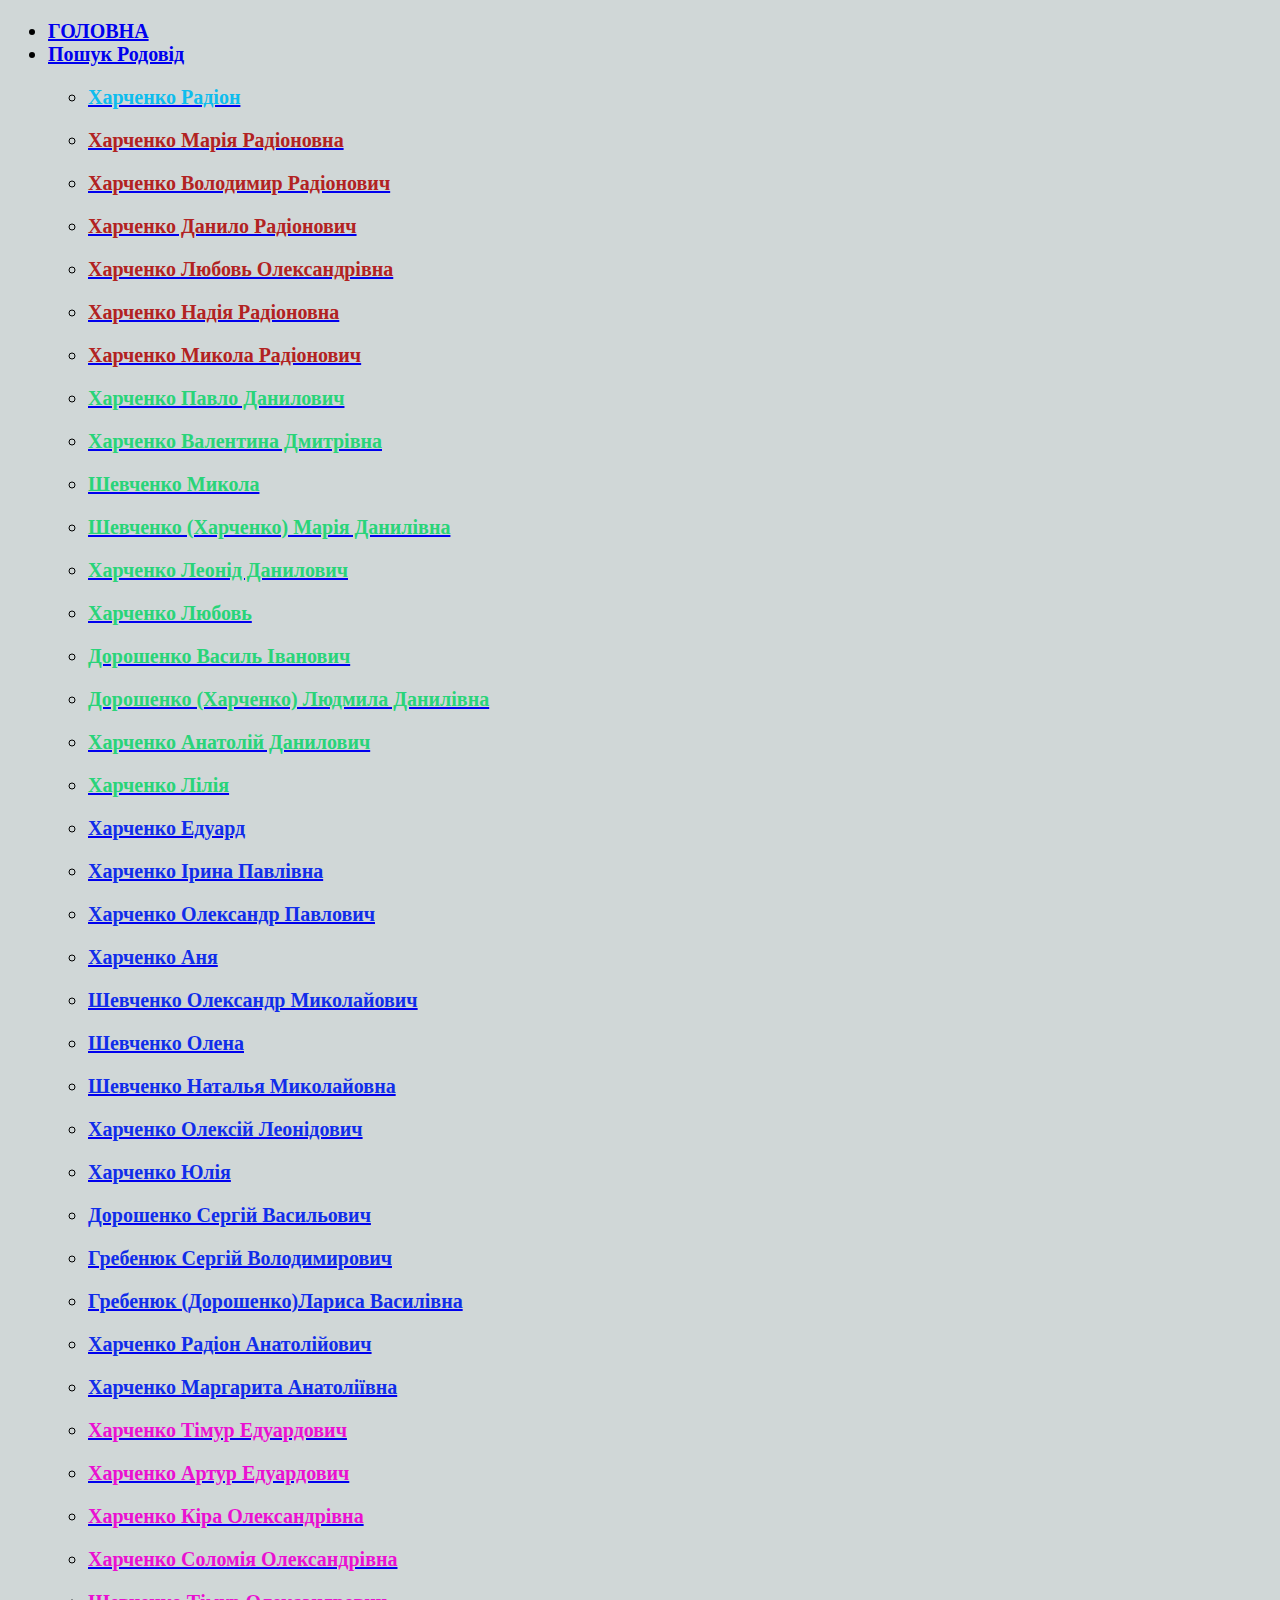
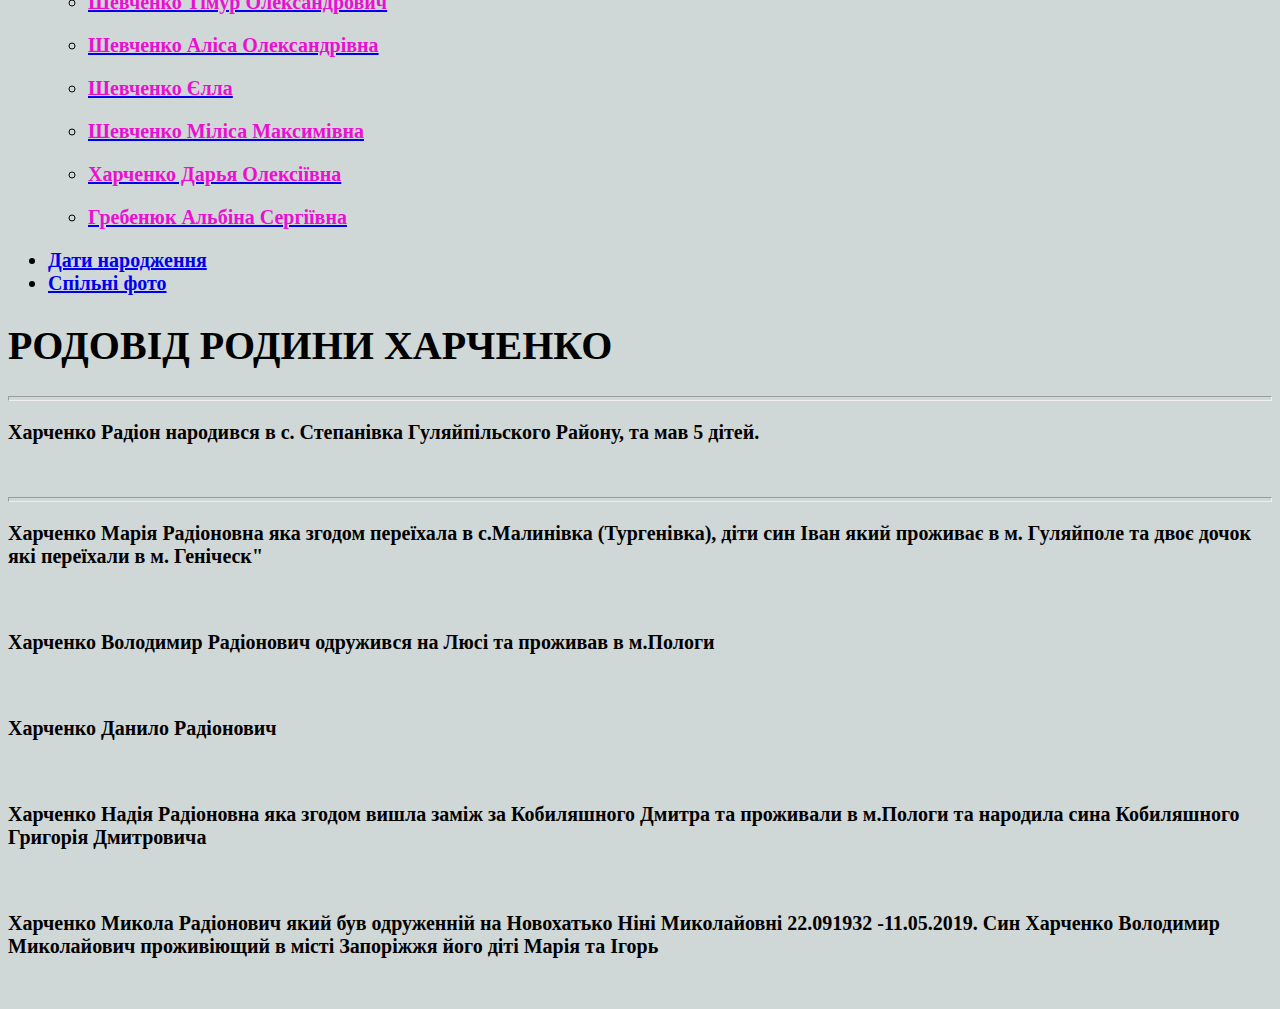
<file: xr.html>
<!DOCTYPE html>
<html lang="ua">
  <head>
    <meta charset="UTF-8" />
    <meta http-equiv="X-UA-Compatible" content="IE=edge" />
    <meta name="viewport" content="width=device-width, initial-scale=1.0" />
    <title>Гребенюк Сергій Володимирович</title>
    <link
      href="https://cdn.jsdelivr.net/npm/bootstrap@5.0.2/dist/css/bootstrap.min.css"
      rel="stylesheet"
      integrity="sha384-EVSTQN3/azprG1Anm3QDgpJLIm9Nao0Yz1ztcQTwFspd3yD65VohhpuuCOmLASjC"
      crossorigin="anonymous"
    />
    <script
      src="https://cdn.jsdelivr.net/npm/bootstrap@5.0.2/dist/js/bootstrap.bundle.min.js"
      integrity="sha384-MrcW6ZMFYlzcLA8Nl+NtUVF0sA7MsXsP1UyJoMp4YLEuNSfAP+JcXn/tWtIaxVXM"
      crossorigin="anonymous"
    ></script>
    <style>
      body {
        background-color: rgb(208, 215, 215);
        font-size: 20px;
        font-weight: 600;
      }
    </style>
  </head>
  <body>
    <ul class="nav nav-tabs bg-dark">
      <li class="nav-item">
        <a class="nav-link" aria-current="page" href="index.html">ГОЛОВНА</a>
      </li>
      <li class="nav-item dropdown">
        <a
          class="nav-link active dropdown-toggle"
          data-bs-toggle="dropdown"
          href="#"
          role="button"
          aria-expanded="false"
          >Пошук Родовід
        </a>
        <ul class="dropdown-menu">
          <li>
            <a class="dropdown-item" href="xr.html"
              ><p style="color: rgb(14, 189, 238)">
                <strong> Харченко Радіон </strong>
              </p>
            </a>
          </li>
          <li>
            <a class="dropdown-item" href="#"
              ><p style="color: firebrick">
                <strong>Харченко Марія Радіоновна</strong>
              </p></a
            >
          </li>
          <li>
            <a class="dropdown-item" href="#"
              ><p style="color: firebrick">
                <strong>Харченко Володимир Радіонович</strong>
              </p>
            </a>
          </li>
          <li>
            <a class="dropdown-item" href="1xdr.html"
              ><p style="color: firebrick">
                <strong>Харченко Данило Радіонович</strong>
              </p></a
            >
          </li>
          <li>
            <a class="dropdown-item" href="1xlo.html"
              ><p style="color: firebrick">
                <strong>Харченко Любовь Олександрівна</strong>
              </p></a
            >
          </li>
          <li>
            <a class="dropdown-item" href="#"
              ><p style="color: firebrick">
                <strong>Харченко Надія Радіоновна</strong>
              </p></a
            >
          </li>
          <li>
            <a class="dropdown-item" href="#"
              ><p style="color: firebrick">
                <strong>Харченко Микола Радіонович</strong>
              </p></a
            >
          </li>
          <li>
            <a class="dropdown-item" href="2xpd.html"
              ><p style="color: rgb(41, 212, 121)">
                <strong>Харченко Павло Данилович</strong>
              </p></a
            >
          </li>
          <li>
            <a class="dropdown-item" href="2xvd.html"
              ><p style="color: rgb(41, 212, 121)">
                <strong>Харченко Валентина Дмитрівна </strong>
              </p></a
            >
          </li>
          <li>
            <a class="dropdown-item" href="2shm.html"
              ><p style="color: rgb(41, 212, 121)">
                <strong>Шевченко Микола</strong>
              </p></a
            >
          </li>
          <li>
            <a class="dropdown-item" href="2shmd.html"
              ><p style="color: rgb(41, 212, 121)">
                <strong> Шевченко (Харченко) Марія Данилівна</strong>
              </p></a
            >
          </li>
          <li>
            <a class="dropdown-item" href="2xleod.html"
              ><p style="color: rgb(41, 212, 121)">
                <strong>Харченко Леонід Данилович</strong>
              </p></a
            >
          </li>
          <li>
            <a class="dropdown-item" href="2xl.html"
              ><p style="color: rgb(41, 212, 121)">
                <strong>Харченко Любовь </strong>
              </p></a
            >
          </li>
          <li>
            <a class="dropdown-item" href="2dvi.html"
              ><p style="color: rgb(41, 212, 121)">
                <strong>Дорошенко Василь Іванович</strong>
              </p></a
            >
          </li>
          <li>
            <a class="dropdown-item" href="2dld.html"
              ><p style="color: rgb(41, 212, 121)">
                <strong>Дорошенко (Харченко) Людмила Данилівна</strong>
              </p></a
            >
          </li>
          <li>
            <a class="dropdown-item" href="2xad.html"
              ><p style="color: rgb(41, 212, 121)">
                <strong>Харченко Анатолій Данилович</strong>
              </p></a
            >
          </li>
          <li>
            <a class="dropdown-item" href="2xlxa.html"
              ><p style="color: rgb(41, 212, 121)">
                <strong>Харченко Лілія</strong>
              </p></a
            >
          </li>
          <li>
            <a class="dropdown-item" href="3xexi.html"
              ><p style="color: rgb(16, 45, 234)">
                <strong>Харченко Едуард </strong>
              </p></a
            >
          </li>
          <li>
            <a class="dropdown-item" href="3xip.html"
              ><p style="color: rgb(16, 45, 234)">
                <strong>Харченко Ірина Павлівна</strong>
              </p></a
            >
          </li>
          <li>
            <a class="dropdown-item" href="3xop.html"
              ><p style="color: rgb(16, 45, 234)">
                <strong>Харченко Олександр Павлович</strong>
              </p></a
            >
          </li>
          <li>
            <a class="dropdown-item" href="3xaxo.html"
              ><p style="color: rgb(16, 45, 234)">
                <strong>Харченко Аня</strong>
              </p></a
            >
          </li>
          <li>
            <a class="dropdown-item" href="3shom.html"
              ><p style="color: rgb(16, 45, 234)">
                <strong>Шевченко Олександр Миколайович</strong>
              </p></a
            >
          </li>
          <li>
            <a class="dropdown-item" href="3shosho.html"
              ><p style="color: rgb(16, 45, 234)">
                <strong>Шевченко Олена </strong>
              </p></a
            >
          </li>
          <li>
            <a class="dropdown-item" href="3shnm.html"
              ><p style="color: rgb(16, 45, 234)">
                <strong>Шевченко Наталья Миколайовна </strong>
              </p></a
            >
          </li>
          <li>
            <a class="dropdown-item" href="3xol.html"
              ><p style="color: rgb(16, 45, 234)">
                <strong>Харченко Олексій Леонідович</strong>
              </p></a
            >
          </li>
          <li>
            <a class="dropdown-item" href="3xyxo/"
              ><p style="color: rgb(16, 45, 234)">
                <strong>Харченко Юлія</strong>
              </p></a
            >
          </li>
          <li>
            <a class="dropdown-item" href="3dsv.html"
              ><p style="color: rgb(16, 45, 234)">
                <strong>Дорошенко Сергій Васильович</strong>
              </p></a
            >
          </li>
          <li>
            <a class="dropdown-item" href="3Gsv.html"
              ><p style="color: rgb(16, 45, 234)">
                <strong>Гребенюк Сергій Володимирович </strong>
              </p></a
            >
          </li>
          <li>
            <a class="dropdown-item" href="3Glv.html"
              ><p style="color: rgb(16, 45, 234)">
                <strong>Гребенюк (Дорошенко)Лариса Василівна</strong>
              </p></a
            >
          </li>
          <li>
            <a class="dropdown-item" href="3xra.html"
              ><p style="color: rgb(16, 45, 234)">
                <strong> Харченко Радіон Анатолійович</strong>
              </p></a
            >
          </li>
          <li>
            <a class="dropdown-item" href="xmarga.html"
              ><p style="color: rgb(16, 45, 234)">
                <strong>Харченко Маргарита Анатоліївна</strong>
              </p></a
            >
          </li>
          <li>
            <a class="dropdown-item" href="4xtxi.html"
              ><p style="color: rgb(234, 16, 209)">
                <strong>Харченко Тімур Едуардович</strong>
              </p></a
            >
          </li>
          <li>
            <a class="dropdown-item" href="4xaxi.html"
              ><p style="color: rgb(234, 16, 209)">
                <strong>Харченко Артур Едуардович</strong>
              </p></a
            >
          </li>
          <li>
            <a class="dropdown-item" href="4xko.html"
              ><p style="color: rgb(234, 16, 209)">
                <strong>Харченко Кіра Олександрівна</strong>
              </p></a
            >
          </li>
          <li>
            <a class="dropdown-item" href="4xco.html"
              ><p style="color: rgb(234, 16, 209)">
                <strong>Харченко Соломія Олександрівна</strong>
              </p></a
            >
          </li>
          <li>
            <a class="dropdown-item" href="4shto.html"
              ><p style="color: rgb(234, 16, 209)">
                <strong>Шевченко Тімур Олександрович</strong>
              </p></a
            >
          </li>
          <li>
            <a class="dropdown-item" href="4shao.html"
              ><p style="color: rgb(234, 16, 209)">
                <strong>Шевченко Аліса Олександрівна</strong>
              </p></a
            >
          </li>
          <li>
            <a class="dropdown-item" href="4she.html"
              ><p style="color: rgb(234, 16, 209)">
                <strong>Шевченко Єлла</strong>
              </p>
            </a>
          </li>
          <li>
            <a class="dropdown-item" href="4shmm.html"
              ><p style="color: rgb(234, 16, 209)">
                <strong>Шевченко Міліса Максимівна</strong>
              </p></a
            >
          </li>
          <li>
            <a class="dropdown-item" href="4xdo.html"
              ><p style="color: rgb(234, 16, 209)">
                <strong>Харченко Дарья Олексіївна</strong>
              </p>
            </a>
          </li>
          <li>
            <a class="dropdown-item" href="4Gas.html"
              ><p style="color: rgb(234, 16, 209)">
                <strong>Гребенюк Альбіна Сергіївна</strong>
              </p></a
            >
          </li>
        </ul>
      </li>
      <li class="nav-item">
        <a class="nav-link" href="dni.html">Дати народження</a>
      </li>

      <li class="nav-item">
        <a class="nav-link" href="sf.html">Спільні фото</a>
      </li>
    </ul>

    <div class="container my-5">
      <h1 class="text-center">РОДОВІД РОДИНИ ХАРЧЕНКО</h1>
      <hr size="5px" />
      <p>
        <strong>Харченко Радіон</strong> народився в с. Степанівка
        Гуляйпільского Району, та мав 5 дітей.
      </p>
      <br />
      <hr size="5px" />
      <p>
        <strong> Харченко Марія Радіоновна</strong> яка згодом переїхала в
        с.Малинівка (Тургенівка), діти син Іван який проживає в м. Гуляйполе та
        двоє дочок які переїхали в м. Геніческ"
      </p>
      <br />
      <p>
        <strong>Харченко Володимир Радіонович</strong> одружився на Люсі та
        проживав в м.Пологи
      </p>
      <br />
      <p><strong>Харченко Данило Радіонович</strong></p>
      <br />
      <p>
        <strong>Харченко Надія Радіоновна</strong> яка згодом вишла заміж за
        Кобиляшного Дмитра та проживали в м.Пологи та народила сина Кобиляшного
        Григорія Дмитровича
      </p>
      <br />
      <p>
        <strong>Харченко Микола Радіонович</strong> який був одруженній на
        Новохатько Ніні Миколайовні 22.091932 -11.05.2019. Син Харченко
        Володимир Миколайович проживіющий в місті Запоріжжя його діті Марія та
        Ігорь
      </p>
      <br />
    </div>
  </body>
</html>
</file>
<file: styles.css>
body {
  background-color: rgb(118, 194, 194);
  font-size: 20px;
  font-weight: 600;
}
h1 {
  text-align: center;
}
.conteiner {
  max-width: 100%;
  margin: auto;
}

.cont {
  background-color: rgb(118, 194, 194);
  max-width: 50%;
  margin: auto;
  display: flex;
}

.cont1 {
  max-width: 100%;
  display: flex;
  margin: auto;
}
.cont2 {
  max-width: 100%;
  display: flex;
  margin: auto;
}
</file>
